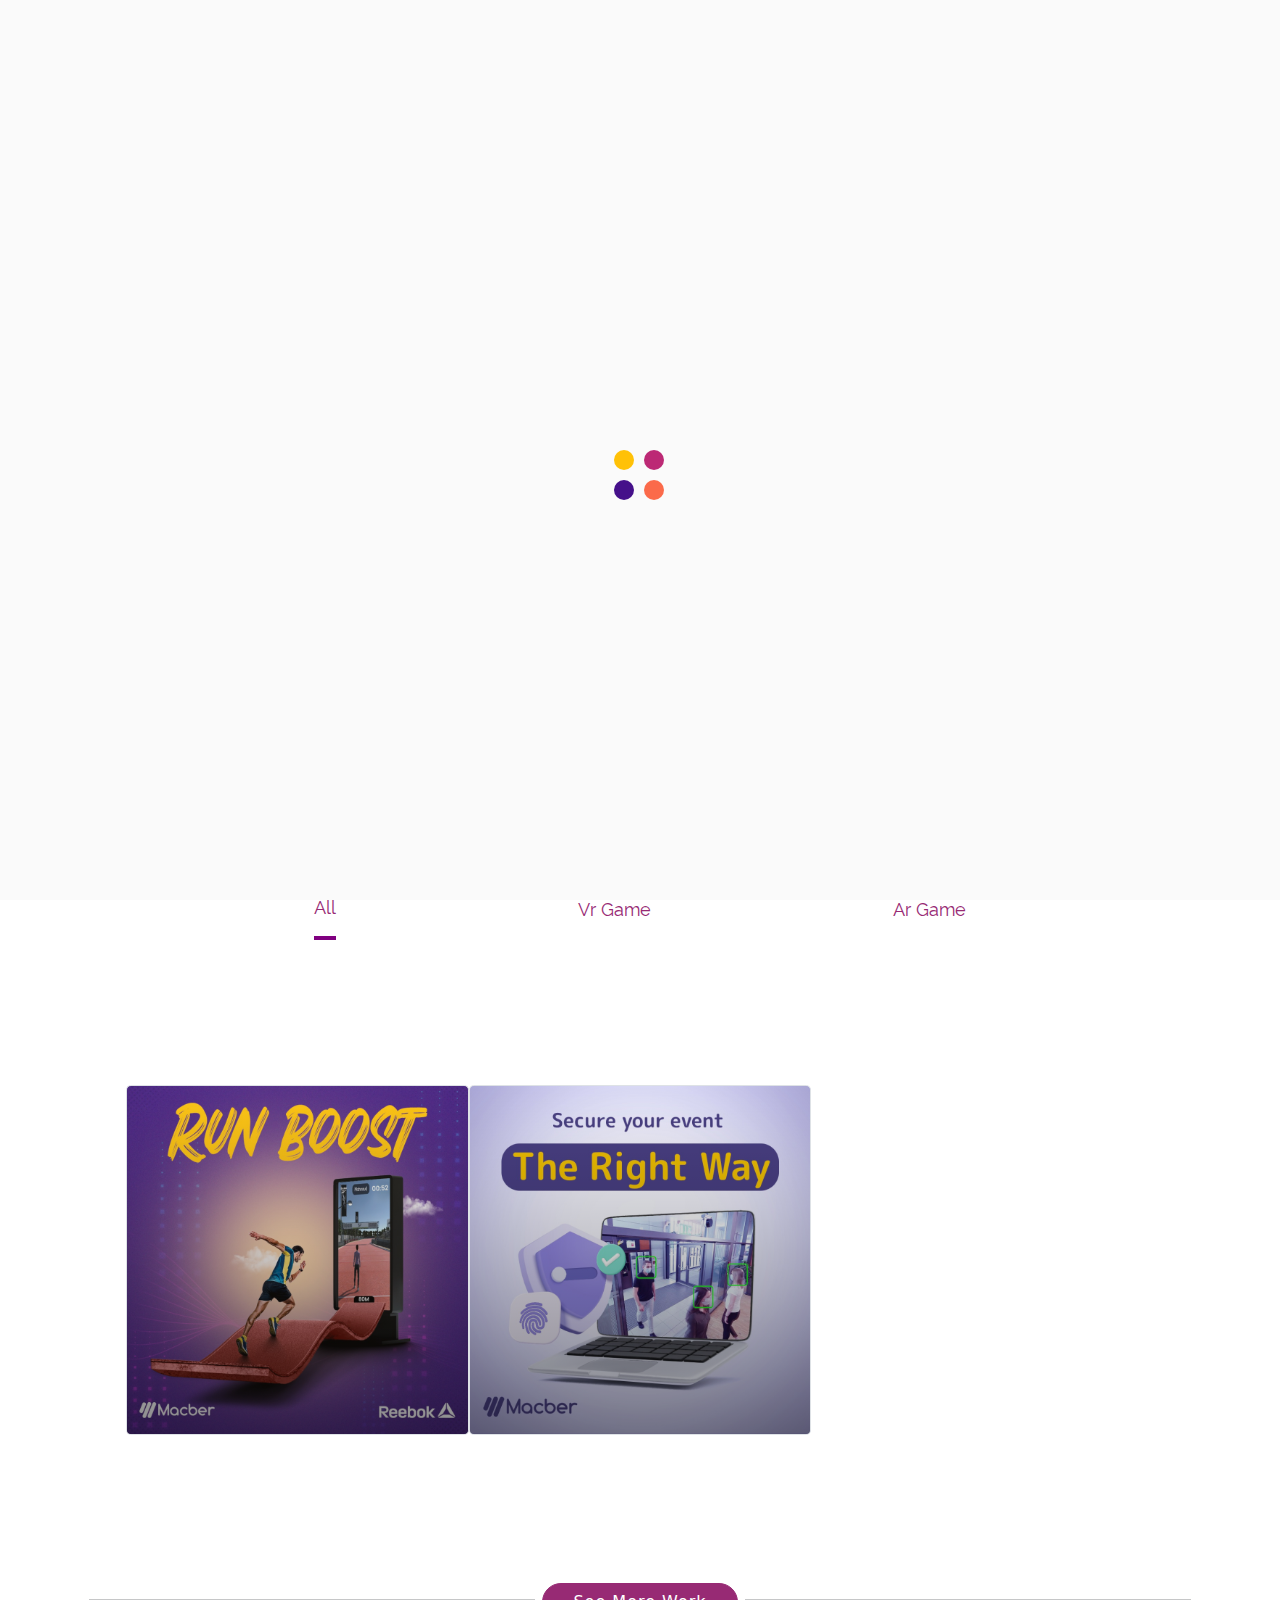
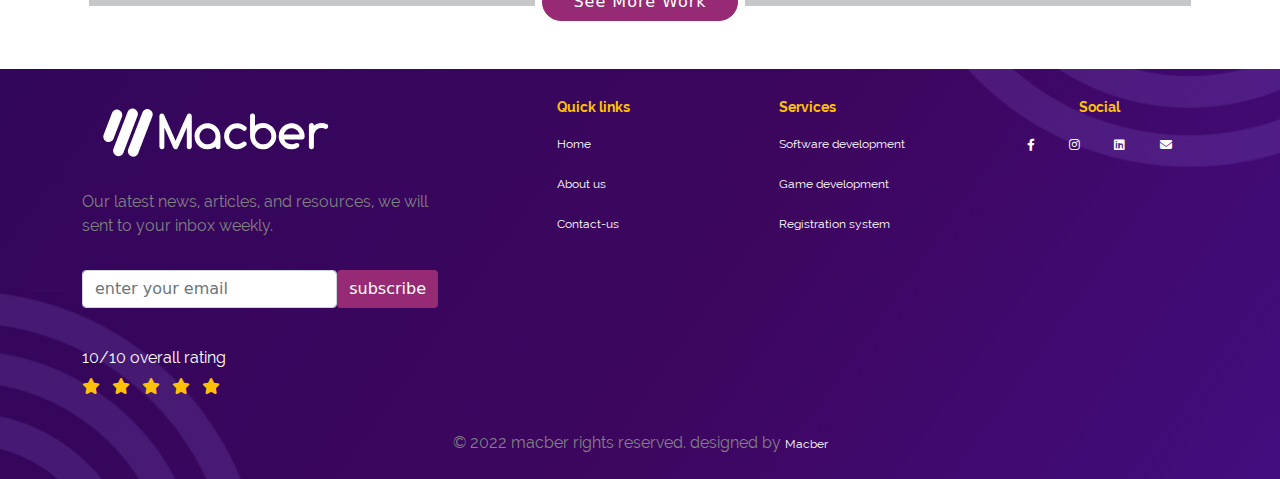
<file: game.development.html>
<!DOCTYPE html>
<html lang="en">

<head>
  <meta charset="UTF-8">
  <meta http-equiv="X-UA-Compatible" content="IE=edge">
  <meta name="viewport" content="width=device-width, initial-scale=1.0">
  <title>Game Dev</title>
  <link href="src/image/icons/favicon.svg" rel="icon" media="(prefers-color-scheme: light)" />
  <link href="src/image/icons/favicon.svg" rel="icon" media="(prefers-color-scheme: dark)" />
  <!-- ADD STYLESHEET -->
  <link rel="stylesheet" href="src/css/bootstrap.min.css">
  <link rel="stylesheet" href="src/css/common.css">
  <link rel="stylesheet" href="src/css/main.css">
  <link rel="stylesheet" href="src/css/headerFooter.css">
  <link rel="stylesheet" href="src/css/contact.css">

  <link rel="stylesheet" href="src/icons/fontawesome-free-6.1.1-web/css/all.css">
  <link rel="stylesheet" href="src/css/service.css">
  <link rel="stylesheet" href="https://cdnjs.cloudflare.com/ajax/libs/animate.css/4.1.1/animate.min.css" />
  <link rel="stylesheet" href="src/css/media-screen.css">


  <!-- END STYLESHEET -->
</head>

<body>
  <div class="page-wrapper"></div>
  <!-- Preloader -->
  <div id="loader-wrapper">
		<div id="loader">
		</div>
			
		<div class="loader-section section-left"></div>
		<div class="loader-section section-right"></div>
			
	</div>
  <!-- MAke btn to back to top of page  -->
  <button onclick="topFunction()" id="myBtn" title="Go to top"><i class="fa-solid fa-arrow-up"></i></button>

  <!-- Start section Header  -->
  <nav class="navbar navbar-expand-lg navbar-light sticky ">
    <div class="container-fluid">
      <a class="navbar-brand" href="index.html"><img src="src/image/logos/Macber logo.svg" class="w-100"
          alt="mavber-logo"></a>
      <button class="navbar-toggler" type="button" data-bs-toggle="collapse" data-bs-target="#navbarSupportedContent"
        aria-controls="navbarSupportedContent" aria-expanded="false" aria-label="Toggle navigation">
        <i class="fa-solid fa-bars"></i>
      </button>
      <div class="collapse navbar-collapse" id="navbarSupportedContent">
        <ul class=" navbar-nav ms-auto ">
          <li class="nav-item ">
            <a class="nav-link " href="index.html" target="_blank">Home</a>
          </li>
          <li class="nav-item ">
            <a class="nav-link " href="about.html">About</a>
          </li>
          <li class="nav-item  ">
            <a class="nav-link " href="softwaredevelopment.html">software development</a>
          </li>
          <li class="nav-item active ">
            <a class="nav-link " href="game.development.html">game development</a>
          </li>
          
        </ul>
      </div>
    </div>
  </nav>
  <!-- END section Header  -->
  <section class="software  " style="padding: 145px 0;">
    <div class="container">
      <div class="row">
        <div class="col-lg-8 col-sm-6 m-auto">
          <h3 class="head-banner h3-banner">Game  </h3>
          <h1 class="head-banner head-banner-h1"> Development 
           </h1>
          <p class=" text-banner text-muted">Appsinnovate’s games development team is the most experience dexpertise on mobile apps across all mobile platforms. with more than 10 years of experience in digital business and mobile  development field, appsinnovate can help you better engage your fans with mobile applications  for smartphones and tablets.
          </p>
        </div>
        <div class="col-lg-4 col-sm-6">
          <img src="src/image/vr game.png" alt="game" width="100%" >

        </div>
      </div>
    </div>
  </section>
  <!--Start section projects -->
  <section class="projects">
    <div class="container">
      <div class="row">
        <div class="col-md-12 text-center mt-3 mb-3">
            <h3 class="head-brief text-capitalize ">brief</h3>
            <p class="text-banner text-muted text-left">Game development is the perfect solution for your organization's growth. It's the most intelligent method to gain complete control over the day-to-day operations, micromanage and supervise the team's daily progress to improve the organization's performance for optimum revenue. 
            </p>
            
        </div>
        <div class="col-lg-12 ">
          <div class="nav-tablinks">
            <div class="d-lg-flex d-md-flex d-sm-block justify-content-evenly">
              <button  class="tablink" onclick="openPage('All', this, '' ,' 4px solid purple')"id="defaultOpen">All</button>
              <button  class="tablink" onclick="openPage('Vr', this, '' ,' 4px solid purple')">Vr Game</button>
              <button class="tablink" onclick="openPage('Ar', this, '' ,' 4px solid purple')">Ar Game</button>
             
            </div>
          </div>
        </div>
        
        <div class="col-lg-12  justify-content-around">
          <div id="All" class="tabcontent wow anima wow animate__fadeInLeft " data-wow-duration="5s">
            <div class="container">
              <div class="row g-0">
                <div class="col-lg-4 col-md-6 col-sm-12  ">
                  <div class="rounded-3 border d-block project-address overflow-hidden z-2 w-100"
                  style="background: url('src/image/run\ boost.png') no-repeat center center / cover">
                  <div class="project-content text-center p-4">
                      <span class="project-overlay"></span>
                      <div class="office-info">
                          
                          <h5 class="text-white project-name ">
                           Run Boost
                          </h5>
                      </div>
                  </div>
              </div>
    
                  
               
                </div>
                <div class="col-lg-4 col-md-6 col-sm-12  ">
                  <div class="rounded-3 border d-block project-address overflow-hidden z-2 w-100"
                  style="background: url('src/image/the\ right\ way.png') no-repeat center center / cover">
                  <div class="project-content text-center p-4">
                      <span class="project-overlay"></span>
                      <div class="office-info">
                          
                          <h5 class="text-white project-name w-50">
                           Right way
                          </h5>
                      </div>
                  </div>
              </div>
    
                  
               
                </div>
               
                </div>
               
            </div>
          </div>

          <div id="Vr" class="tabcontent wow anima wow animate__fadeInLeft " data-wow-duration="5s">
            <div class="container">
              <div class="row g-0">
                <div class="col-lg-4 col-md-6 col-sm-12  ">
                  <div class="rounded-3 border d-block project-address overflow-hidden z-2 w-100"
                  style="background: url('src/image/run\ boost.png') no-repeat center center / cover">
                  <div class="project-content text-center p-4">
                      <span class="project-overlay"></span>
                      <div class="office-info">
                          
                          <h5 class="text-white project-name ">
                           Run Boost
                          </h5>
                      </div>
                  </div>
              </div>
    
                  
               
                </div>
                <div class="col-lg-4 col-md-6 col-sm-12  ">
                  <div class="rounded-3 border d-block project-address overflow-hidden z-2 w-100"
                  style="background: url('src/image/the\ right\ way.png') no-repeat center center / cover">
                  <div class="project-content text-center p-4">
                      <span class="project-overlay"></span>
                      <div class="office-info">
                          
                          <h5 class="text-white project-name w-50">
                           Right way
                          </h5>
                      </div>
                  </div>
              </div>
    
                  
               
                </div>
               
                </div>
               
            </div>
          </div>

          <div id="Ar" class="tabcontent wow animate__fadeInLeft " data-wow-duration="5s">
            <div class="container">
              <div class="row g-0">
                <div class="col-lg-4 col-md-6 col-sm-12  ">
                  <div class="rounded-3 border d-block project-address overflow-hidden z-2 w-100"
                  style="background: url('src/image/run\ boost.png') no-repeat center center / cover">
                  <div class="project-content text-center p-4">
                      <span class="project-overlay"></span>
                      <div class="office-info">
                          
                          <h5 class="text-white project-name ">
                           Run Boost
                          </h5>
                      </div>
                  </div>
              </div>
    
                  
               
                </div>
                <div class="col-lg-4 col-md-6 col-sm-12  ">
                  <div class="rounded-3 border d-block project-address overflow-hidden z-2 w-100"
                  style="background: url('src/image/the\ right\ way.png') no-repeat center center / cover">
                  <div class="project-content text-center p-4">
                      <span class="project-overlay"></span>
                      <div class="office-info">
                          
                          <h5 class="text-white project-name w-50">
                           Right way
                          </h5>
                      </div>
                  </div>
              </div>
    
                  
               
                </div>
               
                </div>
               
            </div>
          </div>
          
        </div>
        <div class="col-lg-12 "> 
         
          <div class="d-flex justify-content-between py-5">
             <hr class="Spereator m-auto mt-3">
             <a href="#" class="text-capitalize btn btn-costume-two">See more work</a>
             <hr class="Spereator m-auto mt-3"></div>
        
         
        </div>
      </div>
  </section>
  <!--END section our Projects -->
  <!-- Start Footer Section -->
  <footer class=" footer-section   ">
    <!--footer top start-->
    <div class="footer-top  text-white ptb-30">
      <div class="container">
        <div class="row justify-content-between">
          <div class="col-md-9 col-lg-4 mb-md-4 mb-lg-0">
            <div class="footer-single-col">
              <div class="footer-single-col mb-4">
                <img src="src/image/logos/Macber logo (1).svg" alt="logo" class="img-fluid logo-white">
              </div>
              <p>Our latest news, articles, and resources, we will sent to
                your inbox weekly.</p>

              <form class="newsletter-form position-relative d-block d-lg-flex d-md-flex">
                <input type="text" class="input-newsletter form-control " placeholder="Enter your email" name="email"
                  required="" autocomplete="off">
                <input type="submit" value="Subscribe" data-wait="Please wait..."
                  class="btn subscribe ">
              </form>
              <div class="ratting-wrap mt-4">
                <h6 class="mb-0 text-white">10/10 Overall rating</h6>
                <ul class="list-unstyled rating-list list-inline mb-0">
                  <li class="list-inline-item"><i class="fas fa-star text-warning"></i></li>
                  <li class="list-inline-item"><i class="fas fa-star text-warning"></i></li>
                  <li class="list-inline-item"><i class="fas fa-star text-warning"></i></li>
                  <li class="list-inline-item"><i class="fas fa-star text-warning"></i></li>
                  <li class="list-inline-item"><i class="fas fa-star text-warning"></i></li>
                </ul>
              </div>
            </div>
          </div>
          <div class="col-md-12 col-lg-7 col-sm-12 mt-4 mt-md-0 mt-lg-0">
            <div class="row">

              <div class="col-md-4 col-lg-4 ">
                <div class="footer-single-col">
                  <h3 class="text-left">Quick Links</h3>
                  <ul class="list-unstyled footer-nav-list mb-lg-0 ">
                    <li><a href="index.html" class="text-decoration-none nav-link">Home</a></li>
                    <li><a href="about.html" class="text-decoration-none nav-link">About Us</a></li>
                    <li><a href="support.html" class="text-decoration-none nav-link">Contact-us</a>
                    </li>
                  </ul>
                </div>
              </div>

              <div class="col-md-4 col-lg-4 ">
                <div class="footer-single-col">
                  <h3 class="text-left">Services</h3>
                  <ul class="list-unstyled footer-nav-list mb-lg-0 ">
                    <li><a href="softwaredevelopment.html" class="text-decoration-none  nav-link">Software Development
                      </a></li>
                    <li><a href="game.development.html" class="text-decoration-none  nav-link">Game
                        Development </a>
                    </li>
                    <li><a href="underprocess.html" class="text-decoration-none  nav-link">registration
                        system</a></li>
                  </ul>
                </div>
              </div>
              <div class="col-md-4 col-lg-4  text-center">
                <div class="footer-single-col">
                  <h3 class="text-center">Social</h3>
                  <div class="footer-single-col text-start text-lg-end text-md-end">
                    <ul
                      class="list-unstyled list-inline footer-social-list mb-0 text-center d-flex justify-content-evenly">
                      <li class="list-inline-item">
                        <a href="https://www.facebook.com/Macberllc/" target="_blank"><i
                            class="fab fa-facebook-f"></i></a>
                      </li>
                      <li class="list-inline-item"><a
                          href="https://www.instagram.com/macberegypt/?igshid=ODBkMDk1MTU%3D"><i
                            class="fab fa-instagram"></i></a></li>
                      <li class="list-inline-item"><a href="https://www.linkedin.com/company/macbercompany/"><i
                            class="fa-brands fa-linkedin"></i></a>
                      </li>
                      <li class="list-inline-item"><a href="info@Macber.com" target="_blank">
                          <i class="fa-solid fa-envelope text-white "></i>
                        </a>
                      </li>
                    </ul>

                  </div>
                </div>
              </div>
            </div>
          </div>

        </div>
      </div>
    </div>
    <!--footer top end-->

    <!--footer bottom start-->
    <div class="footer-bottom   text-white py-4">
      <div class="container">
        <div class="row justify-content-between align-items-center">
          <div class="col-md-12 col-lg-12">
            <div class="copyright-text text-center">
              <p class="mb-lg-0 mb-md-0">© 2022 Macber Rights Reserved. Designed By <a href="#"
                  class="text-decoration-none text-white text-capitalize">Macber</a></p>
            </div>
          </div>
        </div>
      </div>
    </div>
    <!--footer bottom end-->
  </footer>
  <!-- End Footer Section -->
  <!-- ADD Script File -->
  <script src="src/js/jquery.slim.min.js"></script>
  <script src="src/js/bootstrap.bundle.min.js"></script>
  <script src="src/js/slider.js"></script>
  <script src="https://cdnjs.cloudflare.com/ajax/libs/wow/1.1.2/wow.min.js"
    integrity="sha512-Eak/29OTpb36LLo2r47IpVzPBLXnAMPAVypbSZiZ4Qkf8p/7S/XRG5xp7OKWPPYfJT6metI+IORkR5G8F900+g=="
    crossorigin="anonymous" referrerpolicy="no-referrer"></script>
  <script src="src/js/wow.js"></script>
  <script src="src/js/tab.js"></script>
  <script src="src/js/master.js"></script>
  <!-- END Script File -->
</div>
</body>

</html>
</file>
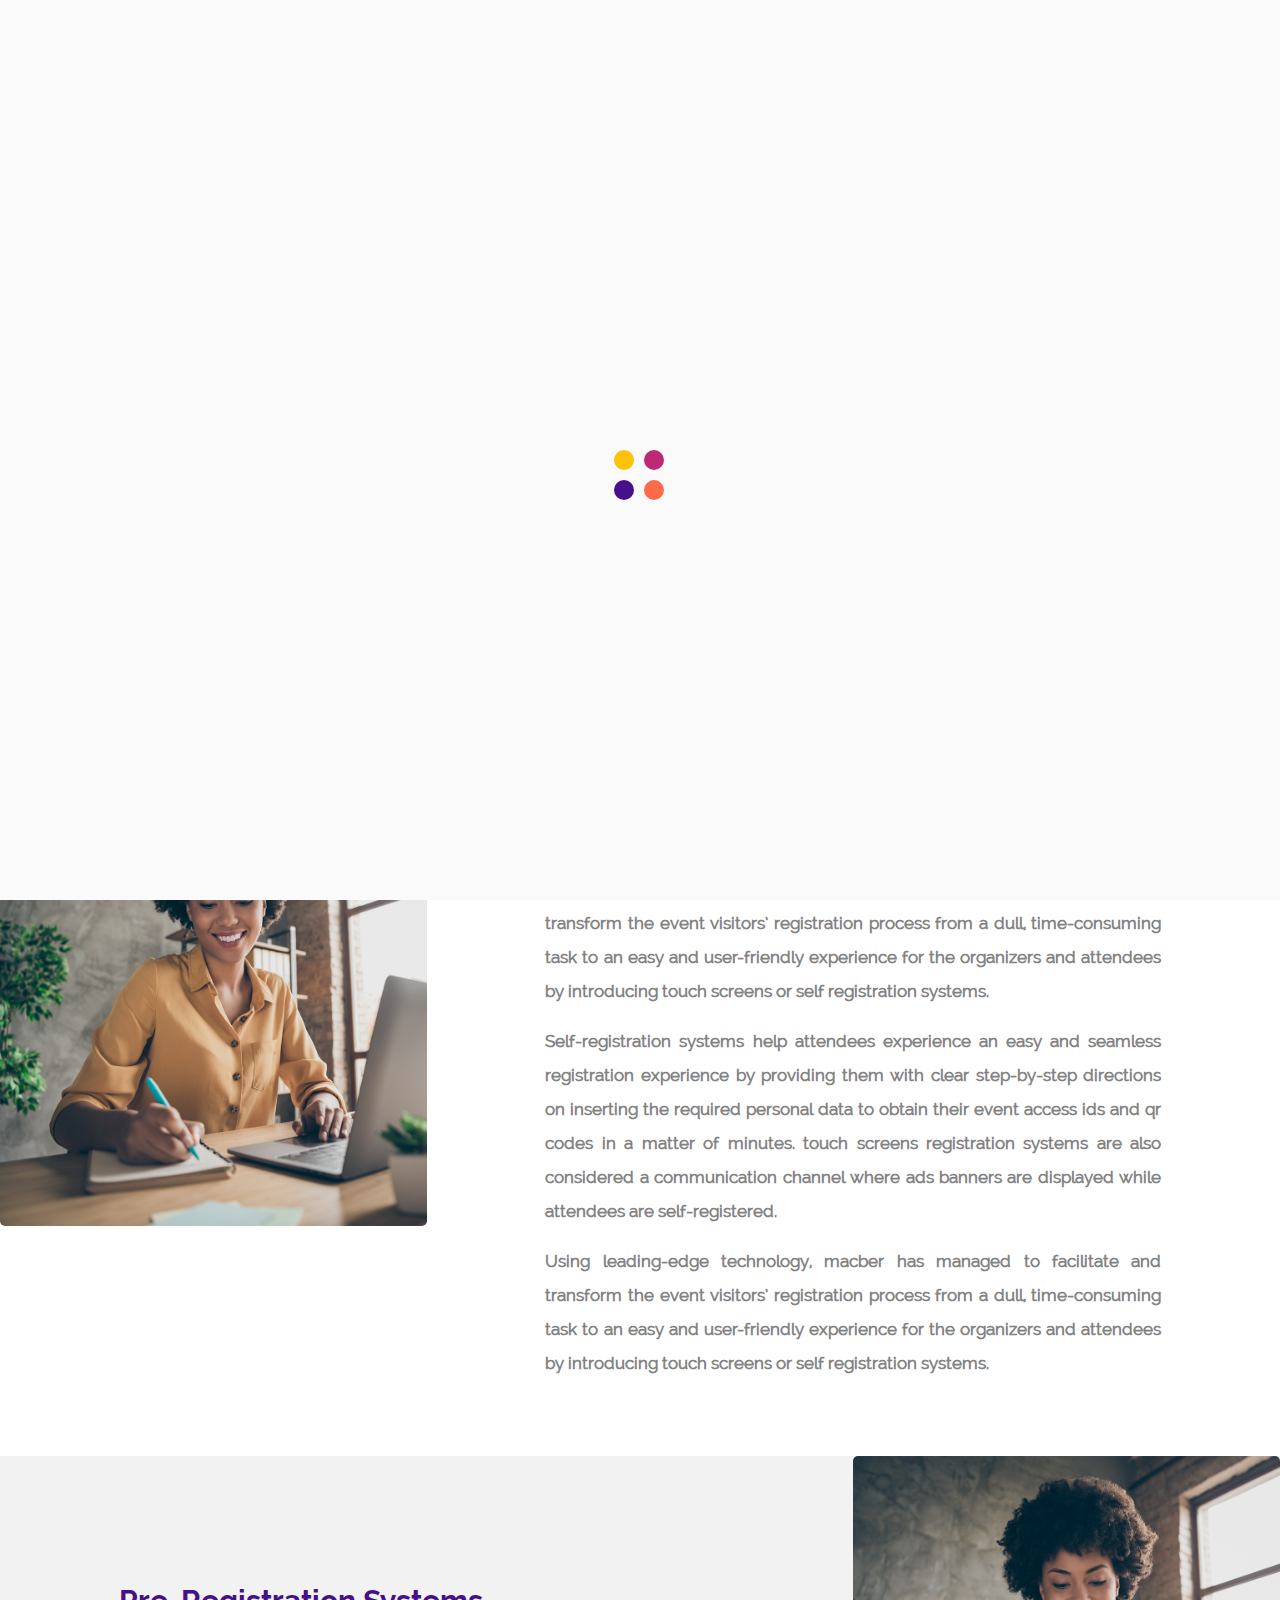
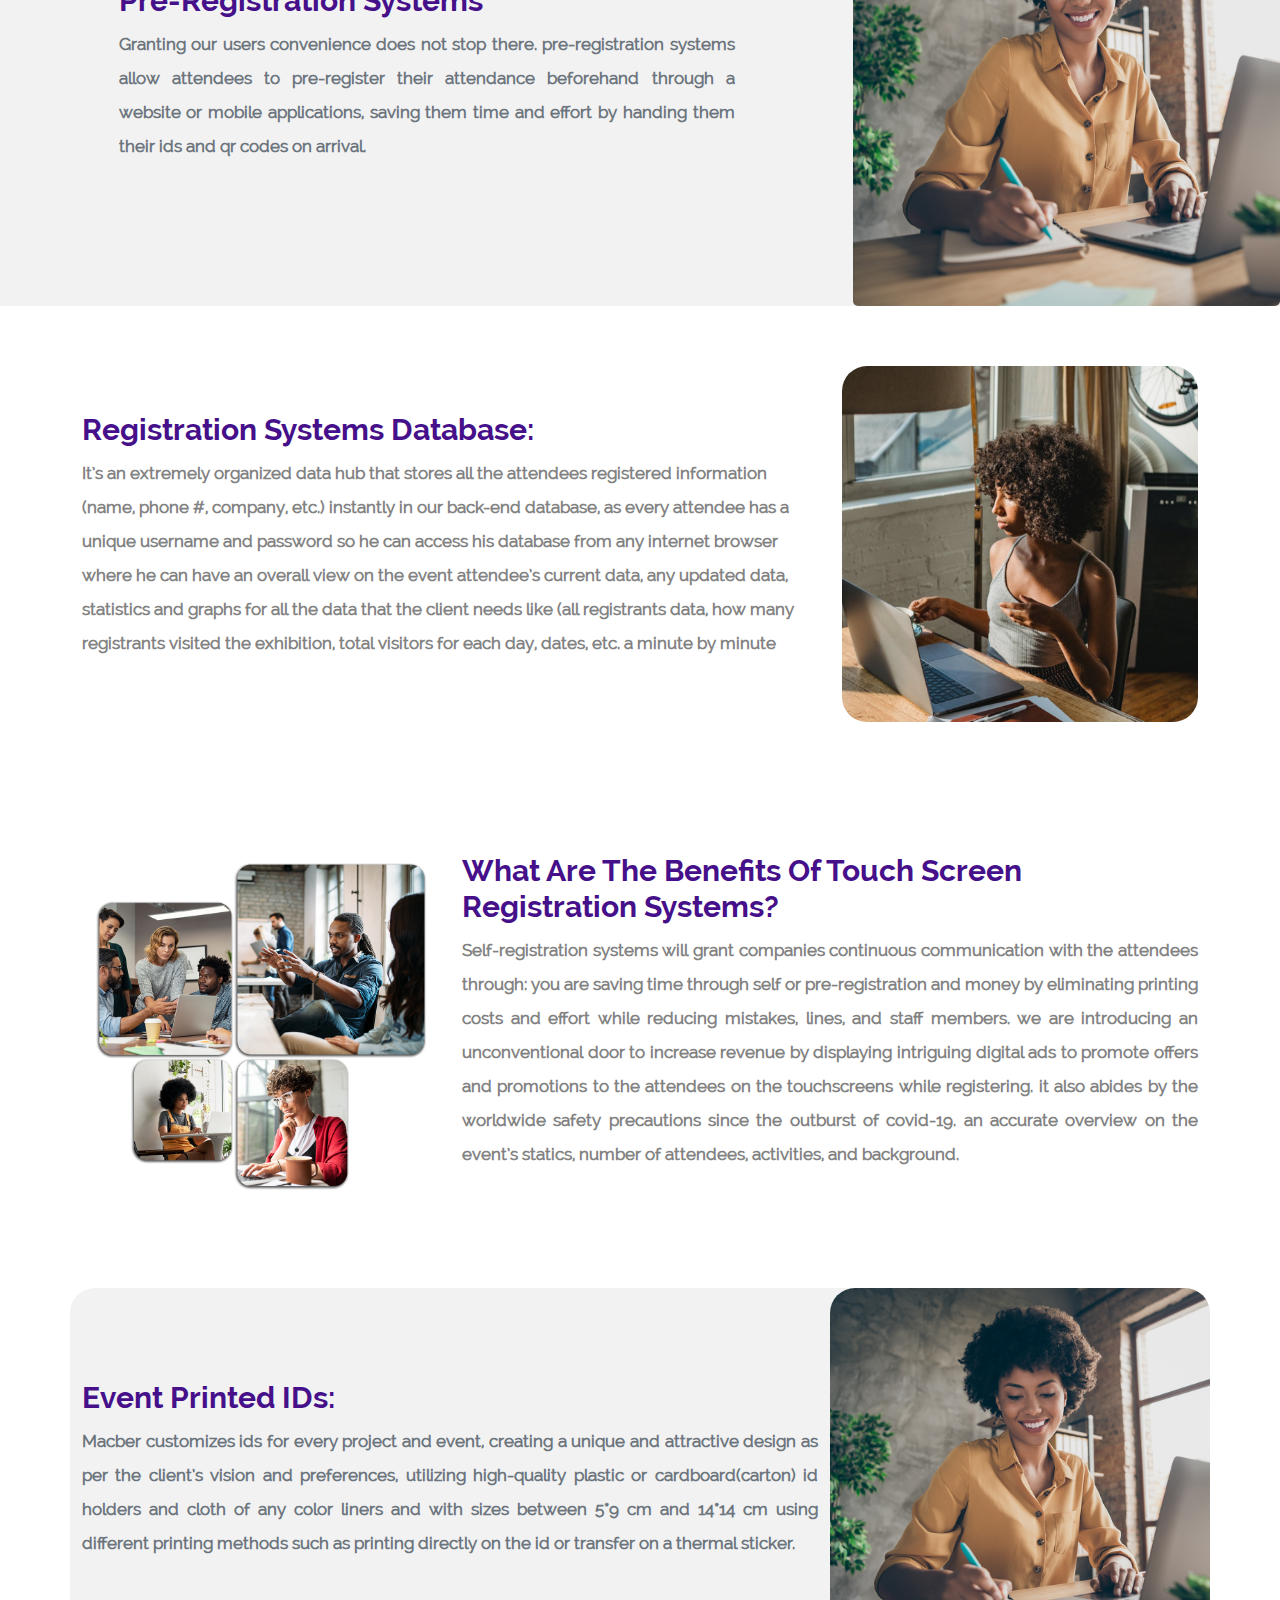
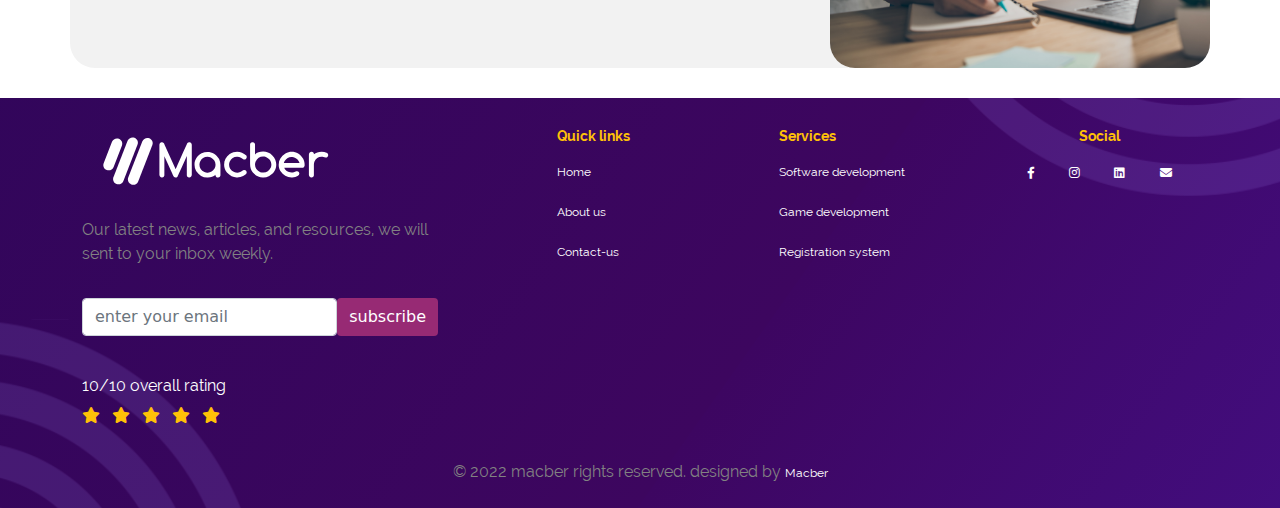
<file: registrationsystem.html>
<!DOCTYPE html>
<html lang="en">

<head>
  <meta charset="UTF-8">
  <meta http-equiv="X-UA-Compatible" content="IE=edge">
  <meta name="viewport" content="width=device-width, initial-scale=1.0">
  <title>Registration System</title>
  <link href="src/image/icons/favicon.svg" rel="icon" media="(prefers-color-scheme: light)" />
  <link href="src/image/icons/favicon.svg" rel="icon" media="(prefers-color-scheme: dark)" />
  <!-- ADD STYLESHEET -->
  <link rel="stylesheet" href="src/css/bootstrap.min.css">
  <link rel="stylesheet" href="src/css/common.css">
  <link rel="stylesheet" href="src/css/main.css">
  <link rel="stylesheet" href="src/css/headerFooter.css">
  <link rel="stylesheet" href="src/css/contact.css">

  <link rel="stylesheet" href="src/icons/fontawesome-free-6.1.1-web/css/all.css">
  <link rel="stylesheet" href="src/css/reg.css">
  <link rel="stylesheet" href="https://cdnjs.cloudflare.com/ajax/libs/animate.css/4.1.1/animate.min.css" />
  <link rel="stylesheet" href="src/css/media-screen.css">


  <!-- END STYLESHEET -->
</head>

<body>
  <div class="page-wrapper"></div>
  <!-- Preloader -->
  <div id="loader-wrapper">
		<div id="loader">
		</div>
			
		<div class="loader-section section-left"></div>
		<div class="loader-section section-right"></div>
			
	</div>
  <!-- MAke btn to back to top of page  -->
  <button onclick="topFunction()" id="myBtn" title="Go to top"><i class="fa-solid fa-arrow-up"></i></button>

  <!-- Start section Header  -->
  <nav class="navbar navbar-expand-lg navbar-light sticky ">
    <div class="container-fluid">
      <a class="navbar-brand" href="index.html"><img src="src/image/logos/Macber logo.svg" class="w-100"
          alt="mavber-logo"></a>
      <button class="navbar-toggler" type="button" data-bs-toggle="collapse" data-bs-target="#navbarSupportedContent"
        aria-controls="navbarSupportedContent" aria-expanded="false" aria-label="Toggle navigation">
        <i class="fa-solid fa-bars"></i>
      </button>
      <div class="collapse navbar-collapse" id="navbarSupportedContent">
        <ul class=" navbar-nav ms-auto ">
          <li class="nav-item ">
            <a class="nav-link " href="index.html" target="_blank">Home</a>
          </li>
          <li class="nav-item ">
            <a class="nav-link " href="about.html">About</a>
          </li>
          <li class="nav-item  ">
            <a class="nav-link " href="softwaredevelopment.html">software development</a>
          </li>
          <li class="nav-item active ">
            <a class="nav-link " href="registrationsystem.html">Registration System</a>
          </li>
        </ul>
      </div>
    </div>
  </nav>
  <!-- END section Header  -->
  <section class="software" style="padding: 145px 0;">
    <div class="container">
      <div class="row">
        <div class="col-lg-8 col-sm-6 m-auto">
          <h3 class="head-banner h3-banner">Registration  </h3>
          <h1 class="head-banner head-banner-h1"> system 
           </h1>
          <p class=" text-banner text-muted">Appsinnovate’s games development team is the most experience dexpertise on mobile apps across all mobile platforms.with more than 10 years of experience in digital business and mobile development field, appsinnovate can help you better engage your fans with mobile applications for smartphones and tablets.
          </p>
        </div>
        <div class="col-lg-4 col-sm-6">
          <img src="src/image/registration system.png" alt="game" width="100%" >
        </div>
      
      </div>
    </div>
  </section>
   <!--Start section self-registration -->
   <section class="projects  self-registration">
    <div class="container-fluid">
     <div class="row">
      <div class="col-lg-4 col-sm-12 p-0">
        <img src="src/image/main-8.png" alt="" class="w-100 ">
      </div>
      <div class="col-lg-6 col-sm-12 m-auto">
        <div class="head-reg text-center">
          <h2>
            Self-Registration Systems
          </h2>
        </div>
        <p class="text-secondary text-center">
          <p>Using leading-edge technology, Macber has managed to facilitate and transform the event visitors’ registration process from a dull, time-consuming task to an easy and user-friendly experience for the organizers and attendees by introducing Touch Screens or Self Registration Systems. </p>
        <p>Self-Registration Systems help attendees experience an easy and seamless registration experience by providing them with clear step-by-step directions on inserting the required personal data to obtain their event access IDs and QR codes in a matter of minutes. Touch Screens Registration Systems are also considered a communication channel where Ads banners are displayed while attendees are self-registered.</p>
        <p>Using leading-edge technology, Macber has managed to facilitate and transform the event visitors’ registration process from a dull, time-consuming task to an easy and user-friendly experience for the organizers and attendees by introducing Touch Screens or Self Registration Systems.  </p></p>
      </div>
   
     </div>
    </div>
  </section>
  <!--END section self-registration -->
  
  <!--Start section pre-registration -->
  <section class="projects  pre-registration">
    <div class="container-fluid">
     <div class="row">
    
      <div class="col-lg-6 col-sm-12 m-auto">
        <div class="head-reg text-left">
          <h2>
            Pre-registration Systems
          </h2>
        </div>
        <p class="text-secondary">Granting our users convenience does not stop there. Pre-registration systems allow attendees to pre-register their attendance beforehand through a website or mobile applications, saving them time and effort by handing them their IDs and QR codes on arrival.</p>
      </div>
      <div class="col-lg-4 col-sm-12 p-0">
        <img src="src/image/main-8.png" alt="" class="w-100 ">
      </div>
     </div>
    </div>
  </section>
  <!--END sectionpre-registration-->
  <!--Start section systems-database -->
  <section class="projects systems-database">
    <div class="container">
     <div class="row">
      <div class="col-lg-8 col-sm-12 m-auto">
        <div class="head-reg text-left">
          <h2>
            Registration Systems Database: 
          </h2>
        </div>
        <p>It’s an extremely organized data hub that stores all the attendees registered information (name, phone #, company, etc.) instantly in our back-end database, as every attendee has a unique username and password so he can access his database from any internet browser where he can have an overall view on the event attendee’s current data, any updated data, statistics and graphs for all the data that the client needs like (all registrants data, how many registrants visited the exhibition, total visitors for each day, dates, etc. a minute by minute</p>
      </div>
      <div class="col-lg-4 col-sm-12">
        <img src="src/image/main2.png" alt="" class="w-100 border-4">
      </div>
     </div>
    </div>
  </section>
  <!--END section systems-database-->
  <!--Start section benefits -->
<section class="projects benefits">
  <div class="container">
   <div class="row">
    <div class="col-lg-4 col-sm-12">
      <img src="src/image/Mani-1 (1).png" alt="" class="w-100 border-4">
    </div>
    <div class="col-lg-8 col-sm-12 m-auto">
      <div class="head-reg text-left">
        <h2>
          What are the benefits of Touch Screen Registration Systems? 
        </h2>
      </div>
      <p>Self-Registration Systems will grant companies continuous communication with the attendees through:
        You are saving time through self or pre-registration and money by eliminating printing costs and effort while reducing mistakes, lines, and staff members. 
        We are introducing an unconventional door to increase revenue by displaying intriguing digital ads to promote offers and promotions to the attendees on the touchscreens while registering.
        It also abides by the worldwide safety precautions since the outburst of COVID-19.
        An accurate overview on the event’s statics, number of attendees, activities, and background.</p>
    </div>
    
   </div>
  </div>
</section>
<!--END section benefits-->
<!--Start section benefits -->
<!--Start section pre-registration -->
<section class="projects  event">
  <div class="container">
   <div class="row">
    <div class="col-lg-8 col-sm-12 m-auto like">
      <div class="head-reg text-left">
        <h2>
          Event Printed IDs:
        </h2>
      </div>
      <p class="text-secondary">Macber customizes IDs for every project and event, creating a unique and attractive design as per the client’s vision and preferences, utilizing high-quality plastic or cardboard(carton) ID holders and cloth of any color liners and with sizes between 5*9 cm and 14*14 cm using different printing methods such as printing directly on the ID or transfer on a thermal sticker.</p>
    </div>
    <div class="col-lg-4 col-sm-12 p-0">
      <img src="src/image/main-8.png" alt="" class="w-100 border-4">
    </div>
   </div>
  </div>
</section>
<!--END sectionpre-registration-->
<!--END section benefits-->
  <!-- Start Footer Section -->
  <footer class=" footer-section">
    <!--footer top start-->
    <div class="footer-top  text-white ptb-30">
      <div class="container">
        <div class="row justify-content-between">
          <div class="col-md-9 col-lg-4 mb-md-4 mb-lg-0">
            <div class="footer-single-col">
              <div class="footer-single-col mb-4">
                <img src="src/image/logos/Macber logo (1).svg" alt="logo" class="img-fluid logo-white">
              </div>
              <p>Our latest news, articles, and resources, we will sent to
                your inbox weekly.</p>

              <form class="newsletter-form position-relative d-block d-lg-flex d-md-flex">
                <input type="text" class="input-newsletter form-control " placeholder="Enter your email" name="email"
                  required="" autocomplete="off">
                <input type="submit" value="Subscribe" data-wait="Please wait..."
                  class="btn subscribe ">
              </form>
              <div class="ratting-wrap mt-4">
                <h6 class="mb-0 text-white">10/10 Overall rating</h6>
                <ul class="list-unstyled rating-list list-inline mb-0">
                  <li class="list-inline-item"><i class="fas fa-star text-warning"></i></li>
                  <li class="list-inline-item"><i class="fas fa-star text-warning"></i></li>
                  <li class="list-inline-item"><i class="fas fa-star text-warning"></i></li>
                  <li class="list-inline-item"><i class="fas fa-star text-warning"></i></li>
                  <li class="list-inline-item"><i class="fas fa-star text-warning"></i></li>
                </ul>
              </div>
            </div>
          </div>
          <div class="col-md-12 col-lg-7 col-sm-12 mt-4 mt-md-0 mt-lg-0">
            <div class="row">

              <div class="col-md-4 col-lg-4 ">
                <div class="footer-single-col">
                  <h3 class="text-left">Quick Links</h3>
                  <ul class="list-unstyled footer-nav-list mb-lg-0 ">
                    <li><a href="index.html" class="text-decoration-none nav-link">Home</a></li>
                    <li><a href="about.html" class="text-decoration-none nav-link">About Us</a></li>
                    <li><a href="support.html" class="text-decoration-none nav-link">Contact-us</a>
                    </li>
                  </ul>
                </div>
              </div>

              <div class="col-md-4 col-lg-4 ">
                <div class="footer-single-col">
                  <h3 class="text-left">Services</h3>
                  <ul class="list-unstyled footer-nav-list mb-lg-0 ">
                    <li><a href="softwaredevelopment.html" class="text-decoration-none  nav-link">Software Development
                      </a></li>
                    <li><a href="game.development.html" class="text-decoration-none  nav-link">Game
                        Development </a>
                    </li>
                    <li><a href="underprocess.html" class="text-decoration-none  nav-link">registration
                        system</a></li>
                  </ul>
                </div>
              </div>
              <div class="col-md-4 col-lg-4  text-center">
                <div class="footer-single-col">
                  <h3 class="text-center">Social</h3>
                  <div class="footer-single-col text-start text-lg-end text-md-end">
                    <ul
                      class="list-unstyled list-inline footer-social-list mb-0 text-center d-flex justify-content-evenly">
                      <li class="list-inline-item">
                        <a href="https://www.facebook.com/Macberllc/" target="_blank"><i
                            class="fab fa-facebook-f"></i></a>
                      </li>
                      <li class="list-inline-item"><a
                          href="https://www.instagram.com/macberegypt/?igshid=ODBkMDk1MTU%3D"><i
                            class="fab fa-instagram"></i></a></li>
                      <li class="list-inline-item"><a href="https://www.linkedin.com/company/macbercompany/"><i
                            class="fa-brands fa-linkedin"></i></a>
                      </li>
                      <li class="list-inline-item"><a href="info@Macber.com" target="_blank">
                          <i class="fa-solid fa-envelope text-white "></i>
                        </a>
                      </li>
                    </ul>

                  </div>
                </div>
              </div>
            </div>
          </div>

        </div>
      </div>
    </div>
    <!--footer top end-->

    <!--footer bottom start-->
    <div class="footer-bottom   text-white py-4">
      <div class="container">
        <div class="row justify-content-between align-items-center">
          <div class="col-md-12 col-lg-12">
            <div class="copyright-text text-center">
              <p class="mb-lg-0 mb-md-0">© 2022 Macber Rights Reserved. Designed By <a href="#"
                  class="text-decoration-none text-white text-capitalize">Macber</a></p>
            </div>
          </div>
        </div>
      </div>
    </div>
    <!--footer bottom end-->
  </footer>
  <!-- End Footer Section -->
  <!-- ADD Script File -->
  <script src="src/js/jquery.slim.min.js"></script>
  <script src="src/js/bootstrap.bundle.min.js"></script>
  <script src="src/js/slider.js"></script>
  <script src="https://cdnjs.cloudflare.com/ajax/libs/wow/1.1.2/wow.min.js"
    integrity="sha512-Eak/29OTpb36LLo2r47IpVzPBLXnAMPAVypbSZiZ4Qkf8p/7S/XRG5xp7OKWPPYfJT6metI+IORkR5G8F900+g=="
    crossorigin="anonymous" referrerpolicy="no-referrer"></script>
  <script src="src/js/wow.js"></script>
  <script src="src/js/tab.js"></script>
  <script src="src/js/master.js"></script>
  <!-- END Script File -->
</div>
</body>

</html>
</file>
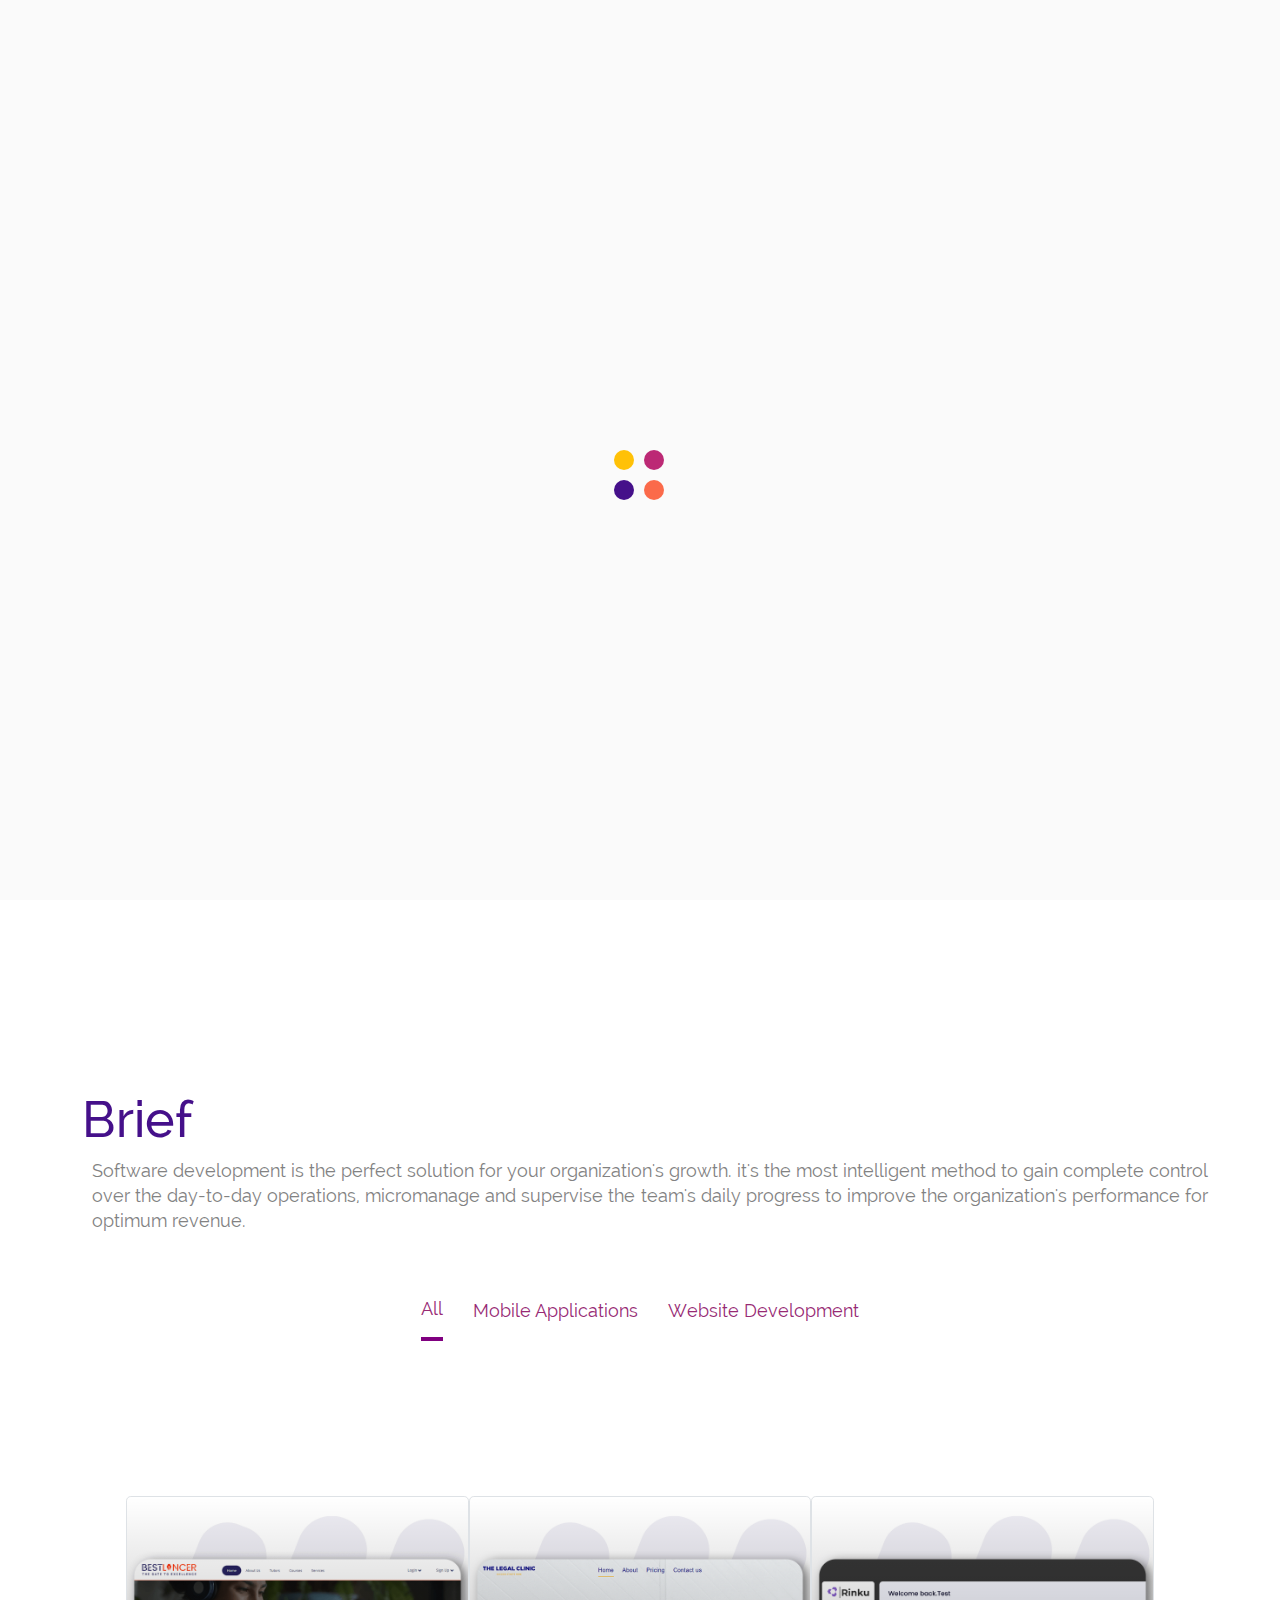
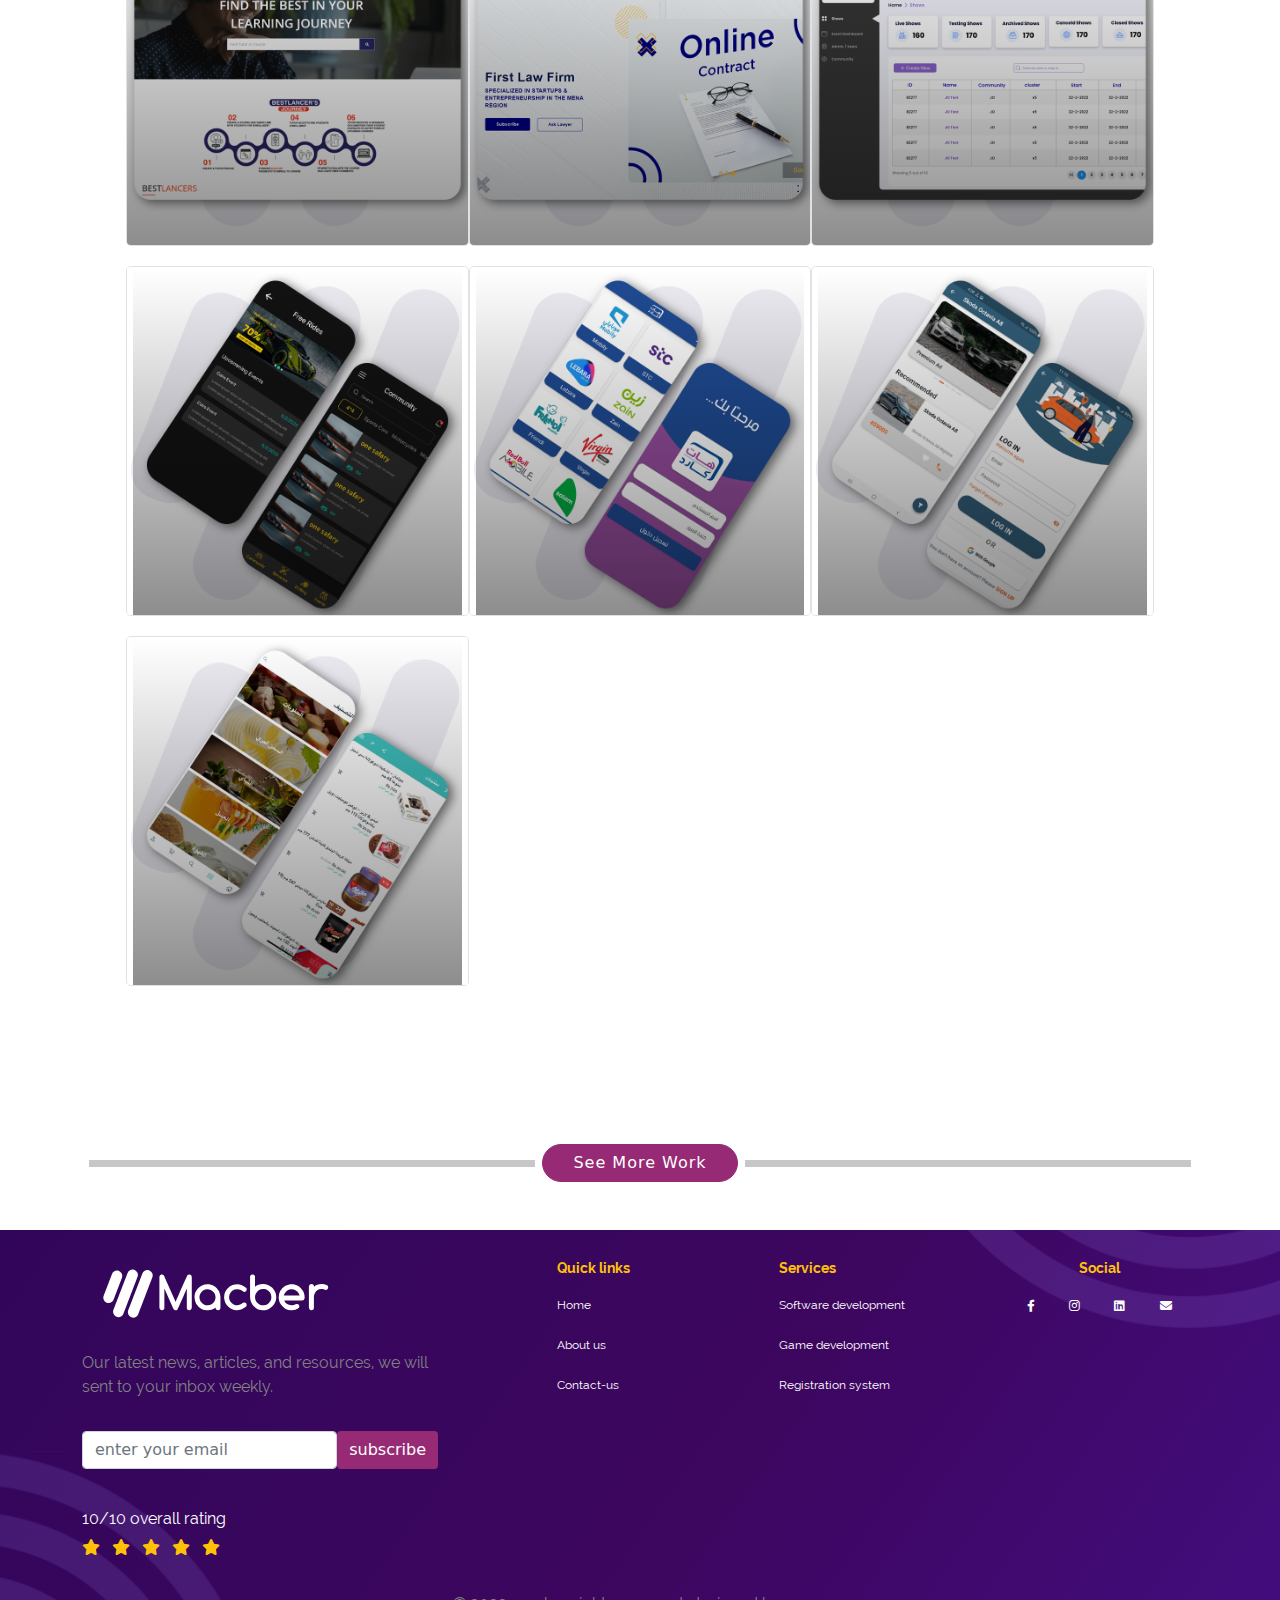
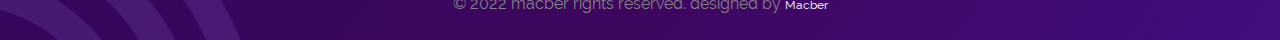
<file: softwaredevelopment.html>
<!DOCTYPE html>
<html lang="en">

<head>
  <meta charset="UTF-8">
  <meta http-equiv="X-UA-Compatible" content="IE=edge">
  <meta name="viewport" content="width=device-width, initial-scale=1.0">
  <title>Software Dev</title>
  <link href="src/image/icons/favicon.svg" rel="icon" media="(prefers-color-scheme: light)" />
  <link href="src/image/icons/favicon.svg" rel="icon" media="(prefers-color-scheme: dark)" />
  <!-- ADD STYLESHEET -->
  <link rel="stylesheet" href="src/css/bootstrap.min.css">
  <link rel="stylesheet" href="src/css/common.css">
  <link rel="stylesheet" href="src/css/main.css">
  <link rel="stylesheet" href="src/css/headerFooter.css">
  <link rel="stylesheet" href="src/css/contact.css">
  <link rel="stylesheet" href="src/icons/fontawesome-free-6.1.1-web/css/all.css">
  <link rel="stylesheet" href="src/css/service.css">
  <link rel="stylesheet" href="https://cdnjs.cloudflare.com/ajax/libs/animate.css/4.1.1/animate.min.css" />
  <link rel="stylesheet" href="src/css/media-screen.css">
  <!-- END STYLESHEET -->
</head>

<body>
  <div class="page-wrapper"></div>
  <!-- Preloader -->
  <div id="loader-wrapper">
    <div id="loader">
    </div>

    <div class="loader-section section-left"></div>
    <div class="loader-section section-right"></div>

  </div>
  <!-- MAke btn to back to top of page  -->
  <button onclick="topFunction()" id="myBtn" title="Go to top"><i class="fa-solid fa-arrow-up"></i></button>

  <!-- Start section Header  -->
  <nav class="navbar navbar-expand-lg navbar-light  ">
    <div class="container-fluid">
      <div class="d-flex" >
        <a class="navbar-brand" href="index.html"><img src="src/image/logos/Macber logo.svg" class="w-75"
          alt="mavber-logo"></a>
  <button class="navbar-toggler" type="button" data-bs-toggle="collapse"
      data-bs-target="#navbarSupportedContent" aria-controls="navbarSupportedContent" aria-expanded="false"
      aria-label="Toggle navigation">
      <i class="fa-solid fa-bars home-btn"></i>
  </button>
      </div>
    
      <div class="collapse navbar-collapse" id="navbarSupportedContent">
        <ul class=" navbar-nav ms-auto ">
          <li class="nav-item ">
            <a class="nav-link text-uppercase" href="index.html">Home <span class="sr-only">(current)</span></a>
          </li>
          <li class="nav-item">
            <a class="nav-link text-uppercase " href="about.html">About</a>
          </li>
       
          <li class="nav-item active">
            <a class="nav-link  nav-target text-uppercase" href="softwaredevelopment.html">Software Development</a>
          </li>
          <li class="nav-item">
            <a class="nav-link  nav-target text-uppercase" href="registrationsystem.html">Registration
              System</a>
          </li>
          <!-- <li class="nav-item">
            <a class="nav-link  nav-target text-uppercase" href="game.html">game Development</a>
          </li> -->

        </ul>


      </div>
    </div>
  </nav>
  <!-- END section Header  -->
  <section class="software  " style="padding: 145px 0;">
    <div class="container">
      <div class="row">
        <div class="col-lg-6 col-sm-6 m-auto">
          <h3 class="head-banner h3-banner">Software </h3>
          <h1 class="head-banner head-banner-h1"> Development
          </h1>
          <p class=" text-banner text-muted">Macber masters the art of software development. Thanks to our dedicated
            team's effort who utilize their years of experience in conveying, designing, coding, programming, testing,
            and optimizing various and highly innovative software programs to help you better achieve your
            business goals.
          </p>
        </div>
        <div class="col-lg-6 col-sm-6" >
          <img src="src/image/softdev.png" alt="game" width="100%">
        </div>
      </div>
    </div>
  </section>
  <!--Start section projects -->
  <section class="projects">
    <div class="container">
      <div class="row">
        <div class="col-md-12 text-center mt-3 mb-3">
          <h3 class="head-brief text-capitalize ">brief</h3>
          <p class="text-banner text-muted text-left">Software development is the perfect solution for your
            organization's growth. It's the most intelligent method to gain complete control over the day-to-day
            operations, micromanage and supervise the team's daily progress to improve the organization's performance
            for optimum revenue. 
          </p>

        </div>
        <div class="col-lg-12 ">
          <div class="nav-tablinks">
            <div class="d-lg-flex d-md-flex d-sm-block justify-content-center">
              <button class="tablink" onclick="openPage('All', this, '' ,' 4px solid purple')"
                id="defaultOpen">All</button>
              <button class="tablink" onclick="openPage('Mobile', this, '' ,' 4px solid purple')">Mobile
                Applications</button>
              <button class="tablink" onclick="openPage('Website', this, '' ,' 4px solid purple')">Website
                Development</button>

            </div>
          </div>
        </div>

        <div class="col-lg-12  justify-content-around">
          <div id="All" class="tabcontent wow anima wow animate__fadeInLeft " data-wow-duration="5s">
            <div class="container">
              <div class="row g-0">
                <div class="col-lg-4 col-md-6 col-sm-12 project-margen  ">
                  <div class="rounded-3 border d-block project-address overflow-hidden z-2 w-100"
                    style="background: url('src/image/Best-lancer.png') no-repeat center center / cover">
                    <div class="project-content text-center p-4">
                      <span class="project-overlay"></span>
                      <div class="office-info">

                        <h5 class="text-white project-name w-100 ">
                          Best Lancer
                        </h5>
                      </div>
                    </div>
                  </div>



                </div>
                <div class="col-lg-4 col-md-6 col-sm-12  project-margen   ">
                  <div class="rounded-3 border d-block project-address overflow-hidden z-2 w-100"
                    style="background: url('src/image/Legal.png') no-repeat center center / cover">
                    <div class="project-content text-center p-4">
                      <span class="project-overlay"></span>
                      <div class="office-info">

                        <h5 class="text-white project-name w-100">
                          Legal Clinic
                        </h5>
                      </div>
                    </div>
                  </div>



                </div>
                <div class="col-lg-4 col-md-6 col-sm-12  project-margen  ">
                  <div class="rounded-3 border d-block project-address overflow-hidden z-2 w-100"
                    style="background: url('src/image/Renku.png') no-repeat center center / cover">
                    <div class="project-content text-center p-4">
                      <span class="project-overlay"></span>
                      <div class="office-info">

                        <h5 class="text-white project-name w-100 ">
                          Renku
                        </h5>
                      </div>
                    </div>
                  </div>

                </div>
                <!-- Start Apps -->
                <div class="col-lg-4 col-md-6 col-sm-12  project-margen  ">
                  <div class="rounded-3 border d-block project-address overflow-hidden z-2 w-100">
                    <button type="button" class="" data-bs-toggle="modal" data-bs-target="#riders"
                      style="border: 0;
                    width: -webkit-fill-available; background: url('src/image/app1.png') no-repeat center center / cover">
                      <div class="project-content text-center p-4">
                        <span class="project-overlay"></span>
                        <div class="office-info">

                          <h5 class="text-white project-name w-100 text-center">
                            Riders
                          </h5>
                        </div>
                      </div>
                    </button>
                  </div>
                  <!-- Modal -->
                  <div class="modal fade" id="riders" tabindex="-1" aria-labelledby="exampleModalLabel"
                    aria-hidden="true">
                    <div class="modal-dialog">
                      <div class="modal-content">
                        <div class="modal-header ">
                          <h5 class="modal-title" id="exampleModalLabel"></h5>
                          <button type="button" class="btn-close" data-bs-dismiss="modal" aria-label="Close"></button>
                        </div>
                        <div class="modal-body p-0">
                          <img src="src/image/onepros.png" style="width: 100%;">
                        </div>
                        <div class="modal-footer d-none">
                          <button type="button" class="btn btn-secondary" data-bs-dismiss="modal">Close</button>
                          <button type="button" class="btn btn-primary">Save changes</button>
                        </div>
                      </div>
                    </div>
                  </div>


                </div>
                <div class="col-lg-4 col-md-6 col-sm-12  project-margen  ">
                  <div class="rounded-3 border d-block project-address overflow-hidden z-2 w-100">
                    <button type="button" class="" data-bs-toggle="modal" data-bs-target="#hatCard"
                      style="border: 0;
                    width: -webkit-fill-available; background: url('src/image/Hatapp.png') no-repeat center center / cover">
                      <div class="project-content text-center p-4">
                        <span class="project-overlay"></span>
                        <div class="office-info">

                          <h5 class="text-white project-name w-100 text-center">
                            Hatt Card
                          </h5>
                        </div>
                      </div>
                    </button>
                  </div>


                  <!-- Modal -->
                  <div class="modal fade" id="hatCard" tabindex="-1" aria-labelledby="exampleModalLabel"
                    aria-hidden="true">
                    <div class="modal-dialog">
                      <div class="modal-content">
                        <div class="modal-header ">
                          <h5 class="modal-title" id="exampleModalLabel"></h5>
                          <button type="button" class="btn-close" data-bs-dismiss="modal" aria-label="Close"></button>
                        </div>
                        <div class="modal-body p-0">
                          <img src="src/image/2.png" style="width: 100%;">
                        </div>
                        <div class="modal-footer d-none">
                          <button type="button" class="btn btn-secondary" data-bs-dismiss="modal">Close</button>
                          <button type="button" class="btn btn-primary">Save changes</button>
                        </div>
                      </div>
                    </div>
                  </div>


                </div>
          

                <div class="col-lg-4 col-md-6 col-sm-12  project-margen  ">
                  <div class="rounded-3 border d-block project-address overflow-hidden z-2 w-100">
                    <button type="button" class="" data-bs-toggle="modal" data-bs-target="#hop"
                      style="border: 0;
                    width: -webkit-fill-available; background: url('src/image/app3.png') no-repeat center center / cover">
                      <div class="project-content text-center p-4">
                        <span class="project-overlay"></span>
                        <div class="office-info">

                          <h5 class="text-white project-name w-100 text-center">
                            Hop
                          </h5>
                        </div>
                      </div>
                    </button>
                  </div>


                  <!-- Modal -->
                  <div class="modal fade" id="hop" tabindex="-1" aria-labelledby="exampleModalLabel" aria-hidden="true">
                    <div class="modal-dialog">
                      <div class="modal-content">
                        <div class="modal-header ">
                          <h5 class="modal-title" id="exampleModalLabel"></h5>
                          <button type="button" class="btn-close" data-bs-dismiss="modal" aria-label="Close"></button>
                        </div>
                        <div class="modal-body p-0">
                          <img src="src/image/hop.png" style="width: 100%;">
                        </div>
                        <div class="modal-footer d-none">
                          <button type="button" class="btn btn-secondary" data-bs-dismiss="modal">Close</button>
                          <button type="button" class="btn btn-primary">Save changes</button>
                        </div>
                      </div>
                    </div>
                  </div>
<!-- end -->

                </div>

                <div class="col-lg-4 col-md-6 col-sm-12  project-margen ">
                  <div class="rounded-3 border d-block project-address overflow-hidden z-2 w-100">
                    <button type="button" class="" data-bs-toggle="modal" data-bs-target="#royal"
                      style="border: 0;
                    width: -webkit-fill-available; background: url('src/image/Royal.png') no-repeat center center / cover">
                      <div class="project-content text-center p-4">
                        <span class="project-overlay"></span>
                        <div class="office-info">

                          <h5 class="text-white project-name w-100 text-center">
                            ROYAl
                          </h5>
                        </div>
                      </div>
                    </button>
                  </div>


                  <!-- Modal -->
                  <div class="modal fade" id="royal" tabindex="-1" aria-labelledby="exampleModalLabel" aria-hidden="true">
                    <div class="modal-dialog">
                      <div class="modal-content">
                        <div class="modal-header">
                          <h5 class="modal-title" id="exampleModalLabel">Close</h5>
                          <button type="button" class="btn-close" data-bs-dismiss="modal" aria-label="Close"></button>
                        </div>
                        <div class="modal-body p-0">
                          <img src="src/image/royaltext.png" style="width: 100%;">
                        </div>
                        <div class="modal-footer d-none">
                          <button type="button" class="btn btn-secondary" data-bs-dismiss="modal">Close</button>
                          <button type="button" class="btn btn-primary">Save changes</button>
                        </div>
                      </div>
                    </div>
                  </div>
<!-- end -->

                </div>
  <!-- END Apps -->
              </div>

            </div>
          </div>

          <div id="Mobile" class="tabcontent wow anima wow animate__fadeInLeft " data-wow-duration="5s">
            <div class="container">
              <div class="row g-0">
                 <!-- Start Apps -->
                 <div class="col-lg-4 col-md-6 col-sm-12 ">
                  <div class="rounded-3 border d-block project-address overflow-hidden z-2 w-100">
                    <button type="button" class="" data-bs-toggle="modal" data-bs-target="#ridersApp"
                      style="border: 0;
                    width: -webkit-fill-available; background: url('src/image/app1.png') no-repeat center center / cover">
                      <div class="project-content text-center p-4">
                        <span class="project-overlay"></span>
                        <div class="office-info">

                          <h5 class="text-white project-name w-100 text-center">
                            Riders
                          </h5>
                        </div>
                      </div>
                    </button>
                  </div>
                  <!-- Modal -->
                  <div class="modal fade" id="ridersApp" tabindex="-1" aria-labelledby="exampleModalLabel"
                    aria-hidden="true">
                    <div class="modal-dialog">
                      <div class="modal-content">
                        <div class="modal-header ">
                          <h5 class="modal-title" id="exampleModalLabel"></h5>
                          <button type="button" class="btn-close" data-bs-dismiss="modal" aria-label="Close"></button>
                        </div>
                        <div class="modal-body p-0">
                          <img src="src/image/onepros.png" style="width: 100%;">
                        </div>
                        <div class="modal-footer d-none">
                          <button type="button" class="btn btn-secondary" data-bs-dismiss="modal">Close</button>
                          <button type="button" class="btn btn-primary">Save changes</button>
                        </div>
                      </div>
                    </div>
                  </div>


                </div>
                <div class="col-lg-4 col-md-6 col-sm-12 ">
                  <div class="rounded-3 border d-block project-address overflow-hidden z-2 w-100">
                    <button type="button" class="" data-bs-toggle="modal" data-bs-target="#hatCardApp"
                      style="border: 0;
                    width: -webkit-fill-available; background: url('src/image/Hatapp.png') no-repeat center center / cover">
                      <div class="project-content text-center p-4">
                        <span class="project-overlay"></span>
                        <div class="office-info">

                          <h5 class="text-white project-name w-100 text-center">
                            Hatt Card
                          </h5>
                        </div>
                      </div>
                    </button>
                  </div>


                  <!-- Modal -->
                  <div class="modal fade" id="hatCardApp" tabindex="-1" aria-labelledby="exampleModalLabel"
                    aria-hidden="true">
                    <div class="modal-dialog">
                      <div class="modal-content">
                        <div class="modal-header ">
                          <h5 class="modal-title" id="exampleModalLabel"></h5>
                          <button type="button" class="btn-close" data-bs-dismiss="modal" aria-label="Close"></button>
                        </div>
                        <div class="modal-body p-0">
                          <img src="src/image/2.png" style="width: 100%;">
                        </div>
                        <div class="modal-footer d-none">
                          <button type="button" class="btn btn-secondary" data-bs-dismiss="modal">Close</button>
                          <button type="button" class="btn btn-primary">Save changes</button>
                        </div>
                      </div>
                    </div>
                  </div>


                </div>
               

                <div class="col-lg-4 col-md-6 col-sm-12 ">
                  <div class="rounded-3 border d-block project-address overflow-hidden z-2 w-100">
                    <button type="button" class="" data-bs-toggle="modal" data-bs-target="#hopApp"
                      style="border: 0;
                    width: -webkit-fill-available; background: url('src/image/app3.png') no-repeat center center / cover">
                      <div class="project-content text-center p-4">
                        <span class="project-overlay"></span>
                        <div class="office-info">

                          <h5 class="text-white project-name w-100 text-center">
                            Hop
                          </h5>
                        </div>
                      </div>
                    </button>
                  </div>


                  <!-- Modal -->
                  <div class="modal fade" id="hopApp" tabindex="-1" aria-labelledby="exampleModalLabel" aria-hidden="true">
                    <div class="modal-dialog">
                      <div class="modal-content">
                        <div class="modal-header ">
                          <h5 class="modal-title" id="exampleModalLabel"></h5>
                          <button type="button" class="btn-close" data-bs-dismiss="modal" aria-label="Close"></button>
                        </div>
                        <div class="modal-body p-0">
                          <img src="src/image/hop.png" style="width: 100%;">
                        </div>
                        <div class="modal-footer d-none">
                          <button type="button" class="btn btn-secondary" data-bs-dismiss="modal">Close</button>
                          <button type="button" class="btn btn-primary">Save changes</button>
                        </div>
                      </div>
                    </div>
                  </div>
<!-- end -->

                </div>

                <div class="col-lg-4 col-md-6 col-sm-12 ">
                  <div class="rounded-3 border d-block project-address overflow-hidden z-2 w-100">
                    <button type="button" class="" data-bs-toggle="modal" data-bs-target="#royalApp"
                      style="border: 0;
                    width: -webkit-fill-available; background: url('src/image/Royal.png') no-repeat center center / cover">
                      <div class="project-content text-center p-4">
                        <span class="project-overlay"></span>
                        <div class="office-info">

                          <h5 class="text-white project-name w-100 text-center">
                            ROYAl
                          </h5>
                        </div>
                      </div>
                    </button>
                  </div>


                  <!-- Modal -->
                  <div class="modal fade" id="royalApp" tabindex="-1" aria-labelledby="exampleModalLabel" aria-hidden="true">
                    <div class="modal-dialog">
                      <div class="modal-content">
                        <div class="modal-header ">
                          <h5 class="modal-title" id="exampleModalLabel"></h5>
                          <button type="button" class="btn-close" data-bs-dismiss="modal" aria-label="Close"></button>
                        </div>
                        <div class="modal-body p-0">
                          <img src="src/image/royaltext.png" style="width: 100%;">
                        </div>
                        <div class="modal-footer d-none">
                          <button type="button" class="btn btn-secondary" data-bs-dismiss="modal">Close</button>
                          <button type="button" class="btn btn-primary">Save changes</button>
                        </div>
                      </div>
                    </div>
                  </div>
<!-- end -->

                </div>
  <!-- END Apps -->
              </div>
            </div>
          </div>

          <div id="Website" class="tabcontent wow animate__fadeInLeft " data-wow-duration="5s">
            <div class="container">
              <div class="row g-0">
                <div class="col-lg-4 col-md-6 col-sm-12  ">
                  <div class="rounded-3 border d-block project-address overflow-hidden z-2 w-100"
                    style="background: url('src/image/Best-lancer.png') no-repeat center center / cover">
                    <div class="project-content text-center p-4">
                      <span class="project-overlay"></span>
                      <div class="office-info">

                        <h5 class="text-white project-name w-100 ">
                          Best Lancer
                        </h5>
                      </div>
                    </div>
                  </div>



                </div>
                <div class="col-lg-4 col-md-6 col-sm-12  ">
                  <div class="rounded-3 border d-block project-address overflow-hidden z-2 w-100"
                    style="background: url('src/image/Legal.png') no-repeat center center / cover">
                    <div class="project-content text-center p-4">
                      <span class="project-overlay"></span>
                      <div class="office-info">

                        <h5 class="text-white project-name w-100">
                          Legal Clinic
                        </h5>
                      </div>
                    </div>
                  </div>



                </div>
                <div class="col-lg-4 col-md-6 col-sm-12  ">
                  <div class="rounded-3 border d-block project-address overflow-hidden z-2 w-100"
                    style="background: url('src/image/Renku.png') no-repeat center center / cover">
                    <div class="project-content text-center p-4">
                      <span class="project-overlay"></span>
                      <div class="office-info">

                        <h5 class="text-white project-name w-100 ">
                          Renku
                        </h5>
                      </div>
                    </div>
                  </div>

                </div>
              </div>
            </div>
          </div>

        </div>
        <div class="col-lg-12 ">

          <div class="d-flex justify-content-between py-5">
            <hr class="Spereator m-auto mt-3">
            <a href="#" class="text-capitalize btn btn-costume-two">See more work</a>
            <hr class="Spereator m-auto mt-3">
          </div>


        </div>
      </div>
  </section>
  <!--END section our Projects -->
  <!-- Start Footer Section -->
  <footer class=" footer-section   ">
    <!--footer top start-->
    <div class="footer-top  text-white ptb-30">
      <div class="container">
        <div class="row justify-content-between">
          <div class="col-md-9 col-lg-4 mb-md-4 mb-lg-0">
            <div class="footer-single-col">
              <div class="footer-single-col mb-4">
                <img src="src/image/logos/Macber logo (1).svg" alt="logo" class="img-fluid logo-white">
              </div>
              <p>Our latest news, articles, and resources, we will sent to
                your inbox weekly.</p>

              <form class="newsletter-form position-relative d-block d-lg-flex d-md-flex">
                <input type="text" class="input-newsletter form-control " placeholder="Enter your email" name="email"
                  required="" autocomplete="off">
                <input type="submit" value="Subscribe" data-wait="Please wait..." class="btn subscribe ">
              </form>
              <div class="ratting-wrap mt-4">
                <h6 class="mb-0 text-white">10/10 Overall rating</h6>
                <ul class="list-unstyled rating-list list-inline mb-0">
                  <li class="list-inline-item"><i class="fas fa-star text-warning"></i></li>
                  <li class="list-inline-item"><i class="fas fa-star text-warning"></i></li>
                  <li class="list-inline-item"><i class="fas fa-star text-warning"></i></li>
                  <li class="list-inline-item"><i class="fas fa-star text-warning"></i></li>
                  <li class="list-inline-item"><i class="fas fa-star text-warning"></i></li>
                </ul>
              </div>
            </div>
          </div>
          <div class="col-md-12 col-lg-7 col-sm-12 mt-4 mt-md-0 mt-lg-0">
            <div class="row">

              <div class="col-md-4 col-lg-4 ">
                <div class="footer-single-col">
                  <h3 class="text-left">Quick Links</h3>
                  <ul class="list-unstyled footer-nav-list mb-lg-0 ">
                    <li><a href="index.html" class="text-decoration-none nav-link">Home</a></li>
                    <li><a href="about.html" class="text-decoration-none nav-link">About Us</a></li>
                    <li><a href="support.html" class="text-decoration-none nav-link">Contact-us</a>
                    </li>
                  </ul>
                </div>
              </div>

              <div class="col-md-4 col-lg-4 ">
                <div class="footer-single-col">
                  <h3 class="text-left">Services</h3>
                  <ul class="list-unstyled footer-nav-list mb-lg-0 ">
                    <li><a href="softwaredevelopment.html" class="text-decoration-none  nav-link">Software Development
                      </a></li>
                    <li><a href="underprocess.html" class="text-decoration-none  nav-link">Game
                        Development </a>
                    </li>
                    <li><a href="underprocess.html" class="text-decoration-none  nav-link">registration
                        system</a></li>
                  </ul>
                </div>
              </div>
              <div class="col-md-4 col-lg-4  text-center">
                <div class="footer-single-col">
                  <h3 class="text-center">Social</h3>
                  <div class="footer-single-col text-start text-lg-end text-md-end">
                    <ul
                      class="list-unstyled list-inline footer-social-list mb-0 text-center d-flex justify-content-evenly">
                      <li class="list-inline-item">
                        <a href="https://www.facebook.com/Macberllc/" target="_blank"><i
                            class="fab fa-facebook-f"></i></a>
                      </li>
                      <li class="list-inline-item"><a
                          href="https://www.instagram.com/macberegypt/?igshid=ODBkMDk1MTU%3D"><i
                            class="fab fa-instagram"></i></a></li>
                      <li class="list-inline-item"><a href="https://www.linkedin.com/company/macbercompany/"><i
                            class="fa-brands fa-linkedin"></i></a>
                      </li>
                      <li class="list-inline-item"><a href="info@Macber.com" target="_blank">
                          <i class="fa-solid fa-envelope text-white "></i>
                        </a>
                      </li>
                    </ul>

                  </div>
                </div>
              </div>
            </div>
          </div>

        </div>
      </div>
    </div>
    <!--footer top end-->

    <!--footer bottom start-->
    <div class="footer-bottom   text-white py-4">
      <div class="container">
        <div class="row justify-content-between align-items-center">
          <div class="col-md-12 col-lg-12">
            <div class="copyright-text text-center">
              <p class="mb-lg-0 mb-md-0">© 2022 Macber Rights Reserved. Designed By <a href="#"
                  class="text-decoration-none text-white text-capitalize">Macber</a></p>
            </div>
          </div>
        </div>
      </div>
    </div>
    <!--footer bottom end-->
  </footer>
  <!-- End Footer Section -->
  <!-- ADD Script File -->
  <script src="src/js/jquery.slim.min.js"></script>
  <script src="src/js/bootstrap.bundle.min.js"></script>
  <script src="src/js/slider.js"></script>
  <script src="https://cdnjs.cloudflare.com/ajax/libs/wow/1.1.2/wow.min.js"
    integrity="sha512-Eak/29OTpb36LLo2r47IpVzPBLXnAMPAVypbSZiZ4Qkf8p/7S/XRG5xp7OKWPPYfJT6metI+IORkR5G8F900+g=="
    crossorigin="anonymous" referrerpolicy="no-referrer"></script>
  <script src="src/js/wow.js"></script>
  <script src="src/js/tab.js"></script>
  <script src="src/js/master.js"></script>
  <!-- END Script File -->
  </div>
</body>

</html>
</file>
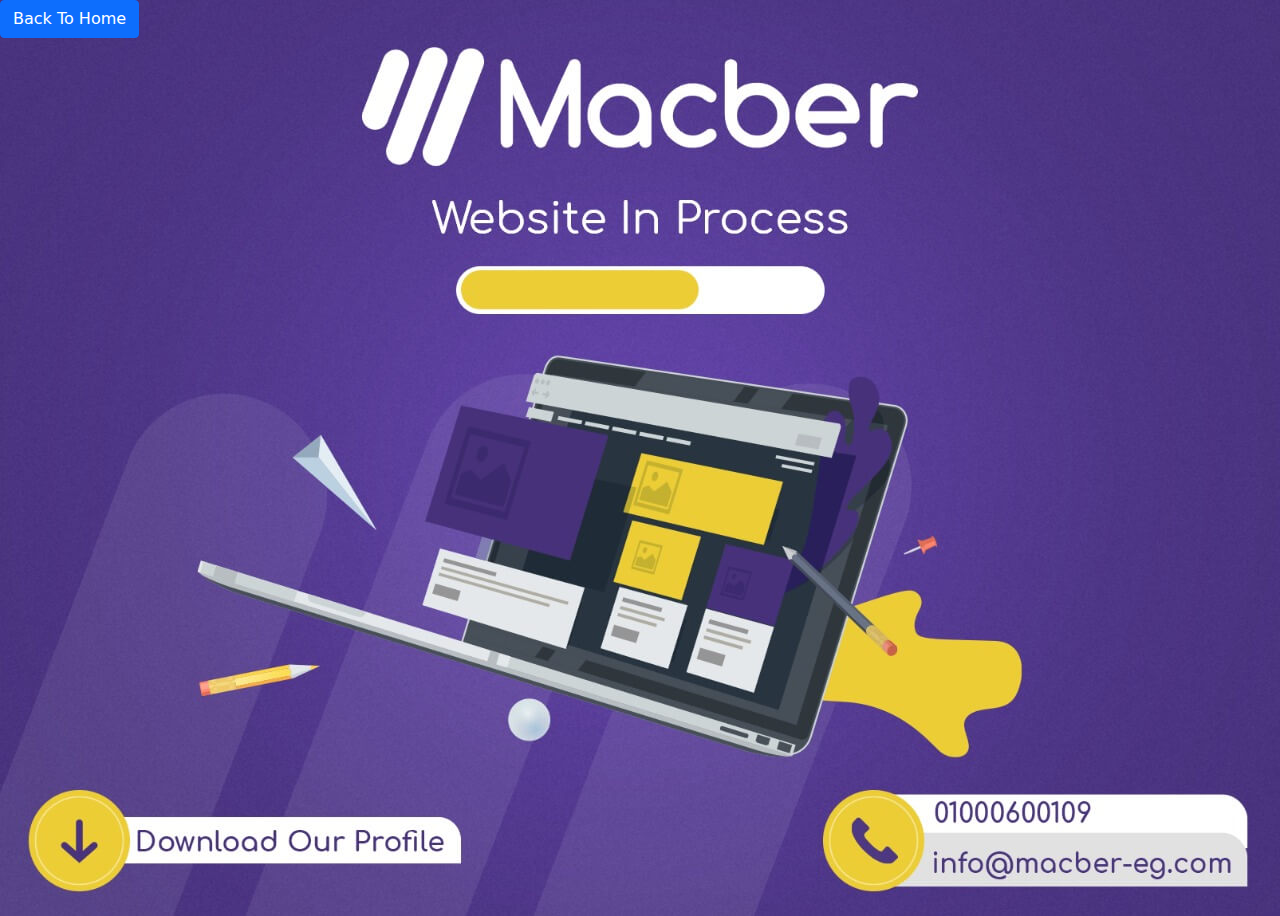
<file: underprocess.html>
<!DOCTYPE html>
<html lang="en">

<head>
  <meta charset="UTF-8">
  <meta http-equiv="X-UA-Compatible" content="IE=edge">
  <meta name="viewport" content="width=device-width, initial-scale=1.0">
  <meta property="og:title" content="macber Middle East 2023 | 23 - 24 May 2023" />
  <meta property="og:description"
    content="macber is a dynamic summit and large scale exhibition bringing together the converging worlds of ecommerce, retail, payments, fintech and identity." />
  <meta property="og:url" content="https://www.terrapinn.com/exhibition/macber -middle-east/index.stm" />
  <meta property="og:image" content="https://www.terrapinn.com/exhibition/macber -middle-east/img/sq_logo.gif" />
  <meta property="og:site_name" content="macber Middle East 2023" />
  <meta property="og:type" content="website" />
  <title>Macber</title>
  <link href="src/image/icons/favicon.svg" rel="icon" media="(prefers-color-scheme: light)" />
  <link href="src/image/icons/favicon.svg" rel="icon" media="(prefers-color-scheme: dark)" />
  <link rel="apple-touch-icon-precomposed" sizes="57x57" href="src/image/icons/favicon.svg" />
  <link rel="apple-touch-icon-precomposed" sizes="114x114" href="src/image/icons/favicon.svg" />
  <link rel="apple-touch-icon-precomposed" sizes="72x72" href="src/image/icons/favicon.svg" />
  <link rel="apple-touch-icon-precomposed" sizes="144x144" href="src/image/icons/favicon.svg" />
  <link rel="apple-touch-icon-precomposed" sizes="60x60" href="src/image/icons/favicon.svg" />
  <link rel="apple-touch-icon-precomposed" sizes="120x120" href="src/image/icons/favicon.svg" />
  <link rel="apple-touch-icon-precomposed" sizes="76x76" href="src/image/icons/favicon.svg" />
  <link rel="apple-touch-icon-precomposed" sizes="152x152" href="src/image/icons/favicon.svg" />
  <link rel="icon" type="image/png" href="src/image/icons/favicon.svg" sizes="196x196" />
  <link rel="icon" type="image/png" href="src/image/icons/favicon.svg" sizes="96x96" />
  <link rel="icon" type="image/png" href="src/image/icons/favicon.svg" sizes="32x32" />
  <link rel="icon" type="image/png" href="src/image/icons/favicon.svg" sizes="16x16" />
  <link rel="icon" type="image/png" href="src/image/icons/favicon.svg" sizes="128x128" />
  <meta name="application-name" content="&nbsp;" />
  <meta name="msapplication-TileColor" content="#fff" />
  <meta name="msapplication-TileImage" content="mstile-144x144.png" />
  <meta name="msapplication-square70x70logo" content="mstile-70x70.png" />
  <meta name="msapplication-square150x150logo" content="mstile-150x150.png" />
  <meta name="msapplication-wide310x150logo" content="mstile-310x150.png" />
  <meta name="msapplication-square310x310logo" content="mstile-310x310.png" />

  <!-- ADD STYLESHEET -->
  <link rel="stylesheet" href="src/css/bootstrap.min.css">
  <!-- END STYLESHEET -->
  <style>
.under-process{
  background-image: url('src/image/websiteInProcess.jpeg');
  background-position: center;
  background-repeat:no-repeat ;
  width: 100%;
}
  </style>
</head>
<body>

<div class="container-fluid">
    <div class="row">
        <div class="col-lg-12 p-0">
            <div class="under-process">
              <a href="index.html" class="btn btn-primary position-absolute ">Back To Home</a>
                <img src="src/image/websiteInProcess.jpeg" style="width:100% ;">
             
            </div>
          
        </div>
    </div>
</div>
    <!-- ADD Script File -->
  <script src="src/js/jquery.slim.min.js"></script>
  <script src="src/js/bootstrap.bundle.min.js"></script>
 
  <!-- END Script File -->
</body>

</html>
</file>
<file: src/css/common.css>
/* Common Style*/
*{
  text-decoration: none !important;
  text-transform: lowercase;
}

*::first-letter{
  text-transform: uppercase;
}

:root{
    /* Colors */
    --primary-color1: #45108A;
    --primary-color2: #972A74;
    --secondary-color: #828282;;
    --neutral-color1:#FFFFFF;
    --neutral-color2:#F2F2F2;
    --accent-color:#ffc107;
    --semantic-color1:#10BC68;
    --semantic-color2:#C41E1A;
    --background-color-1: linear-gradient(296.7deg, #45108A -5.17%, #3D0661 42.59%, #3D065F 42.6%, #200554 168.23%);;
    --bs-primary-soft: #ceddff;
    --bs-success-soft: #def4ed;
    --bs-info-soft: #dcf0ff;
    --bs-warning-soft: #fff2d8;
    --bs-danger-soft: #fcdde1;
    --bs-dark-soft: #c9c7f7;
    --bs-second-color-soft: #ffcf70;

    /* size */
    
    --font-size-61:61px;
    --font-size-49:49px;
    --font-size-39:39px;
    --font-size-31:31px;
    --font-size-25:25px;
    --font-size-20:20px;
    --font-size-16:16px;
    --font-size-13:13px;
    --font-size-10:10px;

    /*  weight  */
    --font-weight-bold:800;
    --font-weight-regular:400;
}
.h1,
  .display-1,
  .h2,
  .display-2,
  .h3,
  .display-3,
  .h4,
  .display-4,
  .h5,
  .display-5,
  .h6,
  .display-6,
  h1,
  h2,
  h3{
    font-family:Raleway-Bold;
    color: var(--primary-color1);
    font-size: 14px;
    }
  h4,
  h5,
  h6 {
    font-family:Raleway-Mediuam;
    color: var(--primary-color1);
  }
  p,
  span{
    font-family:   Raleway-Regular;
    color: var(--secondary-color);
  }
  .ptb-120 {
    padding: 120px 0;
  }

.f-61
{
font-size: var(--font-size-61);
font-weight: (--font-weight-bold);
}

.f-49
{
font-size: var( --font-size-49);
}
.f-39
{
font-size: var(--font-size-39);
}
.f-31
{
font-size: var(--font-size-31);
}
.f-25
{
font-size: var(--font-size-25);
font-weight: var(--font-weight-regular);
font-family:   Raleway-Regular;
font-style: normal;
line-height: 29px;
text-align: center;
letter-spacing: 0;
text-transform: capitalize;
}
.f-20
{
font-size: var(--font-size-20);
font-weight: var(--font-weight-regular);
font-family:  Raleway-Regular;
}
.f-16
{
font-size: var(--font-size-16);
font-weight: var(--font-weight-regular);
font-family:  Raleway-Regular;
}
.f-13
{
font-size: var(--font-size-13);
}
.f-10
{
font-size: var(--font-size-10);
}

/* Common class for sections */
hr.style-eight {
  overflow: visible; /* For IE */
  padding: 0;
  border: none;
  border-top: medium double #333;
  color: #333;
  text-align: center;
}
hr.style-eight:after {
  content: "§";
  display: inline-block;
  position: relative;
  top: -0.7em;
  font-size: 1.5em;
  padding: 0 0.25em;
  background: white;
}
.p-60{
  padding: 120px 0;
}
.bg-circle{
  background-image: url('../../src/image/icons/gold-circles.svg');
  background-repeat: no-repeat;
  height: 150px;

}
.span-text{
  font-size: var(--font-size-20);
  font-family:  Raleway-Regular;
  color: var(--secondary-color);
  line-height: 23px;
  letter-spacing: 0;
  margin-left: 19px;
}
.head-ofsection{
  font-size: var(--font-size-39);
  font-family:  Raleway-Regular;
  color: var(--secondary-color);
  /* line-height: 57px; */
  display: flex;
  align-items: center;
  letter-spacing: 0;
  text-transform: capitalize;
  margin-top: 20px;
  
}

.btn-costume-one{
  border: 1px solid var(--accent-color);
  border-radius: 36.5px;
  padding: 0.2px 25px;
  font-size: 22px;
  text-align: center;
  font-family: Raleway-Mediuam;

}
.btn-costume-one:hover{
  color: var(--neutral-color1);
  cursor: pointer;
  transform: scale(.9);
  transition: transform 2s;
}

.btn-costume-two{
  border: 1px solid var(--primary-color2);
  background-color: var(--primary-color2);
  color: var(--neutral-color1);
  border-radius: 36.5px;
  padding: 6px 30px;
  text-transform: capitalize;
  letter-spacing: 1px;
}
.btn-costume-two:hover{
  background-color: transparent;
  color: var(--primary-color1);
  cursor: pointer;
  transform: scale(.8);
  transition: transform 2s;
}
.btn-contact:hover{
  color: #fff;
}
.btn-purble {
  color: var(--neutral-color1);
  background-color: var(--primary-color1);
  border-color: var(--primary-color1);
  -webkit-box-shadow: none;
  box-shadow: none;
  padding: 0.5rem 1.25rem;
}
.btn-purble:hover{
  color: var(--neutral-color1);
  background-color: var(--accent-color);
  border-color: var(--accent-color1);
}
.btn-purble-outline{
  color: var(--primary-color1);

  border-color: 1px solid var(--primary-color1);
   border-radius: 36.5px;;
  -webkit-box-shadow: none;
  box-shadow: none;
  padding: 0.2rem 1.25rem;
}
.btn-purble-outline:hover{
  color: var(--neutral-color1);
  background-color: var(--accent-color);
  border-color: var(--accent-color1);
}
.page-link {
  color: var(--primary-color1);
}
.page-item.active .page-link {
  z-index: 3;
  color: #fff;
  background-color: var(--primary-color1);
  border-color: var(--primary-color1);
}

.nav-link:hover{
  color: var(--accent-color);
}

.bg-gradient {
  background: -webkit-gradient(linear, left top, right top, from(#442772), to(#54279c)) !important;
  background: linear-gradient(90deg, #442772, #54279c) !important;
}

/* ************************************ */

.projects .card-body .btn-link{
  font-family: Raleway-Bold;
  font-style: normal;
  font-weight: var(--font-weight-bold);
  font-size: var(--font-size-16);
  line-height: 29px;
  text-decoration-line: underline;
  text-transform: capitalize;
  color: var(--primary-color2);
  }
  .projects .card-body .btn-link:hover{
      color: var(--semantic-color1);
    cursor: pointer;
    transform: scale(1.5);
    transition: rotate 2s;
  }

  .projects .card-body .btn-read{
    font-family: Raleway-Bold;
    font-style: normal;
    font-weight: var(--font-weight-bold);
    font-size: var(--font-size-16);
    line-height: 29px;
    text-decoration-line: underline;
    text-transform: capitalize;
    color: var(--primary-color2);
    }
    .projects .card-body .btn-read:hover{
        color: var(--semantic-color1);
      cursor: pointer;
      /* transform: scale(1.5); */
      transition: rotate 2s;
    }
    .btn--text{
      background-color: none !important;
      border: none !important;
    }
/* END */


  /* @font-face {
    font-family: Raleway-Bold;
    src: url(../../src/fonts/Poppins/Raleway-Bold.ttf);
  }

  @font-face {
    font-family: Raleway-Regular;
    src: url(../../src/fonts/Poppins/Raleway-Regular.ttf);
  }

  @font-face {
    font-family: Raleway-Mediuam;
    src: url(../../src/fonts/Poppins/Raleway-Mediuam.ttf);
  } */

  /* sssss */
  @font-face {
    font-family: Raleway-Bold;
    src: url(../../src/fonts/raleway/Raleway-Bold.ttf);
  }
  @font-face {
    font-family: Raleway-Mediuam;
    src: url(../../src/fonts/raleway/Raleway-Medium.ttf);
  }
  @font-face {
    font-family: Raleway-Regular;
    src: url(../../src/fonts/raleway/Raleway-Regular.ttf);
  }
  /*  */

  

  @font-face {
    font-family: Raleway-Thin;
    src: url(../../src/fonts/raleway/Raleway-Thin.ttf);
  }
  /* Loadin GIF  */
  /* #Loading{
    position: fixed;
     width: 100%;
    height: 100%;
    background:#3D065F  url('../../src/image/load.gif.gif');
    background-repeat: no-repeat;
    background-position: center;
    z-index: 99999 ;
    background-size: cover;
    
  } */
/*=========
Preloader
=========*/
#loader-wrapper {
	position: fixed;
	top: 0;
	left: 0;
	width: 100%;
	height: 100%;
	z-index: 2000;
	overflow: hidden;
}
.no-js #loader-wrapper {
	display: none;
}
  
#loader-wrapper .loader-section {
	position: fixed;
	top: 0;
	width: 50%;
	height: 100%;
	background: #fafafa;
	z-index: 10;
}
  
#loader-wrapper .loader-section.section-left {
	left: 0;
}
  
#loader-wrapper .loader-section.section-right {
	right: 0;
}
  
/* Loaded styles */
.loaded #loader-wrapper .loader-section.section-left {
	-webkit-transform: translateX(-100%);
			transform: translateX(-100%);
	transition: all 0.7s 0.3s cubic-bezier(0.645, 0.045, 0.355, 1);
  background-color: var(--primary-color1);
}
  
.loaded #loader-wrapper .loader-section.section-right {
	-webkit-transform: translateX(100%);
			transform: translateX(100%);
	transition: all 0.7s 0.3s cubic-bezier(0.645, 0.045, 0.355, 1);
  background-color: var(--accent-color);
}
  
.loaded #loader {
	opacity: 0;
	transition: all 0.3s ease-out;
}
  
.loaded #loader-wrapper {
	visibility: hidden;
	-webkit-transform: translateY(-100%);
			transform: translateY(-100%);
	transition: all 0.3s 1s ease-out;
}
#loader  {
	animation: rotate 1s infinite;  
	height: 50px;
	width: 50px;
	z-index: 2000;
	top: 50%;
	position: absolute;
	left: 48%;
}
  
#loader:before,
#loader:after {   
	border-radius: 50%;
	content: '';
	display: block;
	height: 20px;  
	width: 20px;
}
#loader:before {
	animation: ball1 3s infinite;  
	background-color: var(--accent-color);
	box-shadow: 30px 0 0 #bc2975;
	margin-bottom: 10px;
}
#loader:after {
	animation: ball2 3s infinite; 
	background-color: var(--primary-color1);
	box-shadow: 30px 0 0 #fb6a4a;
}
  
@keyframes rotate {
	0% { 
	  -webkit-transform: rotate(1800deg) scale(0.8); 
	  -moz-transform: rotate(180deg) scale(0.8);
	}
	50% { 
	  -webkit-transform: rotate(180deg) scale(1.2); 
	  -moz-transform: rotate(180deg) scale(1.2);
	}
	100% { 
	  -webkit-transform: rotate(180deg) scale(0.8); 
	  -moz-transform: rotate(180deg) scale(0.8);
	}
}
  
@keyframes ball1 {
	0% {
	  box-shadow: 30px 0 0 #f8b334;
    transition-timing-function: cubic-bezier(0.075, 0.82, 0.165, 1);
	}
	50% {
	  box-shadow: 0 0 0 #f8b334;
	  margin-bottom: 0;
	  -webkit-transform: translate(15px,15px);
	  -moz-transform: translate(15px, 15px);
    transition-timing-function: cubic-bezier(0.175, 0.885, 0.32, 1.275);
	}
	100% {
	  box-shadow: 30px 0 0 #f8b334;
	  margin-bottom: 10px;
    transition-timing-function: cubic-bezier(0.47, 0, 0.745, 0.715);
	}
}
  
@keyframes ball2 {
	0% {
	  box-shadow: 30px 0 0 #97bf0d;
	}
	50% {
	  box-shadow: 0 0 0 #97bf0d;
	  margin-top: -20px;
	  -webkit-transform: translate(15px,15px);
	  -moz-transform: translate(15px, 15px);
	}
	100% {
	  box-shadow: 30px 0 0 #97bf0d;
	  margin-top: 0;
	}
}
/*#Loader{
    position:fixed; 
    left:0px; 
    top:0px; 
    width:100%; 
    height:100%; 
    z-index:999999; 
    background-color:#ffffff; 
    background-position:center center; 
    background-repeat:no-repeat;
    background-image:url(../../src/image//load.gif.gif);   
} */


  /* Button scroll up */
#myBtn {
  display: none;
  position: fixed;
  bottom: 20px;
  right: 30px;
  
  
    border: 5em;
    cursor: pointer;
    outline: none;
    font-size: 16px;
    -webkit-transform: translate(0);
    transform: translate(0);
    background-image: linear-gradient(45deg, #45108A , #fff);
    padding: 0.7em 1em;
    border-radius: 1px;
    box-shadow: 1px 1px 10px rgba(255, 255, 255, 0.438);
    -webkit-transition: box-shadow 0.25s;
    transition: box-shadow 0.25s;
    color: white;
  
}


#myBtn:hover {
  background-color: var(--accent-color);
  transform: scale(1.1);
}
/* END  */
/* Show More & less */
#profile-description .show-more-height { 
  height: 40px; 
  overflow:hidden; 
}


/* END */

.line-bottom{
  border: 1px solid;
    text-align: center;
    /* width: 50%; */
    color: #ccc;
    display: flex;
    justify-content: center;
}

.bubbles{
  width:100%;
  height: 100%;
  z-index:0;
  overflow:hidden;
  top:0;
  left:0;
}
.bubble{
  position: absolute;
  bottom:-100px;
  width:40px;
  height: 40px;
  background:#f1f1f1;
  border-radius:50%;
  opacity:0.5;
  animation: rise 10s infinite ease-in;
}
.bubble:nth-child(1){
  width:40px;
  height:40px;
  left:10%;
  animation-duration:8s;
}
.bubble:nth-child(2){
  width:20px;
  height:20px;
  left:20%;
  animation-duration:5s;
  animation-delay:1s;
}
.bubble:nth-child(3){
  width:50px;
  height:50px;
  left:35%;
  animation-duration:7s;
  animation-delay:2s;
}
.bubble:nth-child(4){
  width:80px;
  height:80px;
  left:50%;
  animation-duration:11s;
  animation-delay:0s;
}
.bubble:nth-child(5){
  width:35px;
  height:35px;
  left:55%;
  animation-duration:6s;
  animation-delay:1s;
}
.bubble:nth-child(6){
  width:45px;
  height:45px;
  left:65%;
  animation-duration:8s;
  animation-delay:3s;
}
.bubble:nth-child(7){
  width:90px;
  height:90px;
  left:70%;
  animation-duration:12s;
  animation-delay:2s;
}
.bubble:nth-child(8){
  width:25px;
  height:25px;
  left:80%;
  animation-duration:6s;
  animation-delay:2s;
}
.bubble:nth-child(9){
  width:15px;
  height:15px;
  left:70%;
  animation-duration:5s;
  animation-delay:1s;
}
.bubble:nth-child(10){
  width:90px;
  height:90px;
  left:25%;
  animation-duration:10s;
  animation-delay:4s;
}
@keyframes rise{
  0%{
    bottom:-100px;
    transform:translateX(0);
  }
  50%{
    transform:translate(100px);
  }
  100%{
    bottom:1080px;
    transform:translateX(-200px);
  }
}
</file>
<file: src/css/main.css>
@import url(./common.css);

/* About Section */

.about-content-head{
    background: linear-gradient(296.7deg, #45108A -5.17%, #3D0661 42.59%, #3D065F 42.6%, #200554 168.23%);
    -webkit-background-clip: text;
    -webkit-text-fill-color: transparent;
    background-clip: text;
    text-fill-color: transparent;
    font-family: Raleway-Bold;
   
  }
  .about-content{
   font-family: Raleway-mediuam;
  font-style: normal;
  font-weight: var(--font-weight-regular);
  font-size: var(--font-size-16);
  color: var(--secondary-color);
  line-height: 23px;
  align-items: center;
  text-transform: capitalize;
  }
  
  .box{
  background: #FCF9FF;
  box-shadow: 0px 0px 13px #DED6E8;
  border-radius: 5px;
  position: relative;
  /* width: 350px; */
  height: 250px;
  }
  
  .card-content{
    padding-top: 4rem;
    text-align: center;
    padding-bottom: 21px;
  }
  .content-p{
    font-size: var(--font-size-16);
    color: var(--secondary-color);
    font-weight: var(--font-weight-regular);
    align-items: center;
  text-align: center;
  letter-spacing: 0;
  text-transform: capitalize;
  margin: 10px 0;
    padding-bottom: 15px; 
  font-family: Raleway-Regular !important;
  }
  .content-h4{
    font-family: Raleway-Medium;
    font-style: normal;
    font-weight: var(--font-weight-bold);
    font-size: var(--font-size-31);
    color: var(--primary-color2);
    line-height: 36px;
    letter-spacing: 0;
    text-transform: capitalize;
  }
  .box .img-iconbox{
    /* background: linear-gradient(296.7deg, #45108A -5.17%, #3D0661 42.59%, #3D065F 42.6%, #200554 168.23%);
  box-shadow: 0px 0px 13px #DED6E8;
  width: 90px;
  height: 90px;
  border-radius: 50%; */
  position: absolute;
  top: -46px;
  left: 37%;
  }
  
  .img-iconbox img {
    position: absolute;
    left: -38px;
    top: -35px;
}
.why-choose-us{
  background-image: url('../../src/image/newmisiion.png');
  background-position: inherit;
  background-repeat: no-repeat;
  width: 100%;
  background-size: cover;       }
.why-choose-us .box{
  background-color: #ffc107!important;
  height: auto;
}
.box-mis{
  background: transparent;
  box-shadow: 0px 0px 13px #ded6e8;
  border-radius: 5px;
  width: 500px;
  height: 534px;

  border: 23px solid #ffc107!important;
}
.box-vis{
  background: #4a4085;
  box-shadow: 0px 0px 13px #DED6E8;
  border-radius: 5px;
  position: relative;
  /* width: 350px; */
  position: relative;
  left: 10px;
  bottom: 10px;
}
 .span-box{
  color: #ffc107;
  font-family: Raleway-Regular;
  text-transform: lowercase;
}
.why-choose-us h1{
  color: #ffc107;
  font-family: Raleway-Bold;
  text-transform: uppercase;
  font-size: 45px;
  letter-spacing: 3px;
}
.why-choose-us p{
  margin:0 20px;
  font-size: 18px;

}
.box-vis h1{
  font-family: Raleway-Bold;
  text-transform: uppercase;

}
  /* END About US */

  /* OUR WORK */
.form-edit{
    width: 40%;
    border: none;
    font-size: var(--font-size-20);
    font-weight: var(--font-weight-bold);
    text-transform: capitalize;
    color: var(--secondary-color);
    margin-top: 25px;
    border-bottom: 1px solid var(--secondary-color);
}
.content-dep{
  padding:30px 10px 30px;
  /* position: relative;
  /* top: 25%; */
  /*left: 5%; */
}
.text-bg{
    position: relative;
    background: linear-gradient(296.7deg, #45108A -5.17%, #3D0661 42.59%, #3D065F 42.6%, #200554 168.23%);;
}
.department-info{
font-family: Raleway-Bold;
font-style: normal;
font-weight: var(--font-weight-bold);
font-size: var(--font-size-25);
/* line-height: 29px; */
letter-spacing: 0;
text-transform: capitalize;
color: var(--neutral-color1);
text-align: left;
}
.dep-head{
    font-family: Raleway-Bold;
font-weight: var(--font-weight-bold);
font-size: var(--font-size-31);
/* line-height: 57px; */
text-transform: capitalize;
color: var(--accent-color);
text-align: left;
}
.dep-par{
    /* font-family: Signika-Regular; */
font-weight: var(--font-weight-regular);
font-size: var(--font-size-13);
/* line-height: 19px; */
letter-spacing: 0;
line-height: 2em;
text-transform: capitalize;
color: #ccc;
text-align: left;
}
.dep-btn{
    color:  #45108A ;
    font-size: var(--font-size-20);
    font-weight: var(--font-weight-bold);
    /* display: flex; */
    justify-content: center;
    /* background: linear-gradient(296.7deg, #45108A -5.17%, #3D0661 42.59%, #3D065F 42.6%, #200554 168.23%); */

}
/* END */

/* Start projects */
.projects{
  /* background-image: url('../../src/image/pattern.svg'); */
  /* background-position: center; */
}
.projects .card-body .card-subtitle{
font-family: Raleway-Bold;
font-style: normal;
font-weight: var(--font-weight-bold);
font-size: var(--font-size-16);
line-height: 29px;
letter-spacing: 0;
text-transform: capitalize;
background: linear-gradient(296.7deg, #45108A -5.17%, #3D0661 42.59%, #3D065F 42.6%, #200554 168.23%);
-webkit-background-clip: text;
-webkit-text-fill-color: transparent;
background-clip: text;
text-fill-color: transparent;
} 

.projects .card-body .card-title{
    font-family: Raleway-Bold;
font-style: normal;
font-weight: var(--font-weight-bold);
font-size: var(--font-size-31);
line-height: 57px;
letter-spacing: 0;
text-transform: capitalize;
background: linear-gradient(296.7deg, #45108A -5.17%, #3D0661 42.59%, #3D065F 42.6%, #200554 168.23%);
-webkit-background-clip: text;
-webkit-text-fill-color: transparent;
background-clip: text;
text-fill-color: transparent;
}

.projects .card-body .card-text{
font-family: Signika-Regular;
font-weight: var(--font-weight-bold);
font-size: var(--font-size-16);
line-height: 19px;
letter-spacing: 0;
text-transform: capitalize;
color: var(--secondary-color);
}

.projects .card-body .btn-link{
font-family: Raleway-Bold;
font-style: normal;
font-weight: var(--font-weight-bold);
font-size: var(--font-size-16);
line-height: 29px;
text-decoration-line: underline;
text-transform: capitalize;
color: var(--primary-color2);
}
.projects .card-body .btn-link:hover{
    color: var(--semantic-color1);
  cursor: pointer;
  transform: scale(1.5);
  transition: rotate 2s;
}
/* END */
/* Start jobs */
.card-job{
    background: linear-gradient(296.7deg, #45108A -5.17%, #3D0661 42.59%, #3D065F 42.6%, #200554 168.23%);
box-shadow: 0px 3.66031px 5.49047px rgba(0, 0, 0, 0.25);
border-radius: 27.4523px;
}
.jop-dec{
    font-family: Raleway-Regular;
font-style: normal;
font-weight: var(--font-weight-bold);
font-size: var(--font-size-13);
line-height: 19px;
display: flex;
align-items: center;
letter-spacing: 0;
text-transform: capitalize;
color: var(--neutral-color1);
}
.job-time{
    font-family: Raleway-Regular;
    /* font-style: normal; */
    font-weight: var(--font-weight-bold);
    font-size: var(--font-size-16);
    line-height: 23px;
    display: flex;
    align-items: center;
    text-align: justify;
    letter-spacing: 0;
    text-transform: capitalize;
    
    color: var(--neutral-color1);
    
}
.job-info li i{
  font-family: Raleway-Regular !important;

}
.span-title{
  color: #999;
  font-weight: 600;
}
/* END */

.contact-us{
  background-image: url(../../src/image/contact\ us.png);
  background-repeat: no-repeat;
  background-position: center;
  background-size: cover;
}
.contact-us .touch{
  color: var(--neutral-color1);
}

.touch .form-control{
  border: 2px solid #FFFFFF;
  border-radius: 10px;
  background-color: transparent;
  font-family: Raleway-Regular;
  color: var(--neutral-color1);
}
.touch .form-select{
  background-color: transparent;
  color: #ccc;
}
.form-label{
  font-family: Raleway-Medium;
}
.head-contact{
  font-family: Raleway-Medium;
}
.custom-shadow {
  -webkit-box-shadow: 0 5px 20px 0 rgb(210 210 245 / 50%);
  box-shadow: 0 5px 20px 0 rgb(210 210 245 / 50%);
}
.contact-us-promo i{
  font-size: 5rem;
  color: var(--neutral-color1);
  margin-bottom: 1rem;
}
/* start  */

.rounded-custom {
  border-radius: 1rem !important;
}

.bg-danger-soft {
  background-color: var(--bs-danger-soft);
}

.bg-warning-soft {
  background-color: var(--bs-warning-soft);
}

.bg-dark-soft {
  background-color: var(--bs-dark-soft);
}

.bg-success-soft {
  background-color: var(--bs-success-soft);
}

.bg-info-soft {
  background-color: var(--bs-info-soft);
}

.bg-primary-soft {
  background-color: var(--bs-primary-soft);
}

.article-title{
  color: var(--primary-color1);
  font-family: Raleway-Medium;

}
.article-content p{
  color: var(--secondary-color);
  font-family: Raleway-Regular;
}
/* end */
/* start features */
.cta-img {
  width: 35%;
  padding-top: 2rem;
  right: 0;
}
.features{
  background-color: #F8F9FA;
}
.features-icon {
  color: var(--primary-color1);
  font-size: 2rem;
  padding: 1rem 0;
}
.rounded img{
  border-radius: 5%;
}
.features-icon{
  font-size: 40px;
}
.icon-color{
}
/* END */


/* Process Section */
.content-head h2{
 color: var(--primary-color1)
}
.content-head p{
  color:rgb(150, 149, 149)150, 149, 149);
}
.text-head-pros , .numbertext {
  color: var(--primary-color1) !important;
  font-weight: 400;
  text-transform: capitalize;
}
.pra-head-pros{
  color: rgb(124, 116, 116);
}
.process-icon-2{

  position: relative;
  width: 25%;
  height: 25%;
  line-height: 60px;
  text-align: center;
  font-size: 22px;
  transition: all 1.3s ease-in-out;
  margin-right: 10px;
}

.process-icon-2:after {
  content: "";
  position: absolute;
  top: -20px;
  width: 0;
  right: 47%;
  -webkit-transform: translate(-50%, 50%);
  transform: translate(-50%, 50%);
  height: 150px;
  z-index: -1;
  border-style: dashed;
  border-width: 1px;
  border-color: var(--bs-secondary-dark);
  background-color: transparent;
}
.process-icon-2{
  color: var(--primary-color1);
}
.process-icon-2 .fa-solid:hover{
  color: var(--accent-color);
  transform: scale(1.5) !important;
  cursor: pointer;
}
.icon-content .h6:hover{
  color: var(--accent-color) !important;
  cursor: pointer;
}


.icon-box i {
  width: 55px;
  height: 55px;
  line-height: 55px;
  text-align: center;
  font-size: 22px;
  color: #fff;
}
/* End Section */


/* Start Support */
.support-section{
background-image: url('../../src/image/page-header-bg.png');
background-position: center center ;
background-repeat: no-repeat;
background-size: cover;
width: 100%;
color: var(--accent-color);
}

/* end */
/* Testimonial Section */
.testimonial{
  padding: 3rem;
  
}
.testimonial .nav-link{
  border-color: rgba(101, 101, 101, 0.06) !important;
  background: rgba(255, 255, 255, 0.1) !important;
  margin: 0 1rem;
}

.testimonial .tab-pane {
  padding: 2rem 0;
}
.testimonial .tab-pane h3{
  color: #fff;
}

.testimonial p{
  color: #fff !important;
  line-height: 2.2;
}

.rounded-custom {
  border-radius: 1rem !important;
}
.testimonial .tablink{
  background-color: transparent;
  border: none !important;
}
/* End Section */

/* About Page */
/* Start Hero Section 2  */
.hero-section-2{
 /* background-image: url('../../src/image/pattern.svg'); */
 width: 100%;
  background-position: center center;
  background-repeat:repeat-x;
  color: var(--primary-color1);
margin-top: 10px;
  padding-top: 60px !important;
}

.hero-section-2 .content-left{max-width: 602px;
  margin-right: 30px;
}
.hero-section-2 .content-right{
    display: flex;
  
    -webkit-box-orient: vertical;
    -webkit-box-direction: normal;
    -ms-flex-direction: column;
    flex-direction: column;
}



.hero-section-2 .bubbles{
  z-index: 100;
}
.about-info h1{
  font-size: 57px;
  text-transform: uppercase;
}

/* END Hero Section 2 */
/* Story Section */
.story{
  background: url(../../src/image/dot-dot-wave-shape.svg) no-repeat left bottom;
}

/* .story h2{
  color: var(--bs-dark-light) !important;
} */
.story .animate-element{
  transform: translate3d(0px, 0px, 0px);
  transform-style: preserve-3d;
  backface-visibility: hidden;
  width: 100%;
  animation-name: example;
  animation-duration: 8s;
  animation-iteration-count: 3;
}
.shape-service .color-shape-2 {
  right: 38rem;
  bottom: -45rem;
  -webkit-box-flex: 0;
  -ms-flex: 0 0 auto;
  flex: 0 0 auto;

}
@keyframes example {
  0%   { left:0px; top:0px; !important}
  25%   {left:200px; top:0px; !important}
  50%  { left:200px; top:200px;}
  75%  { left:0px; top:200px;}
  100% { left:0px; top:0px;}
}
.shape-service .color-shape-3 {
  top: 39rem;
  left: 37rem;
  -webkit-box-flex: 0;
  -ms-flex: 0 0 auto;
  flex: 0 0 auto;
  transition: width 2s;

}
.position-absolute {
  position: absolute !important;
}
.z-5{
  z-index: 5;
}
.layer{
  position: absolute;
  display: block;
  left: 0px;
  top: 0px;
  transform: translate3d(-2.68603px, 1.32661px, 0px);
  transform-style: preserve-3d;
  backface-visibility: hidden;

}


.story-grid{
  width: 100%;
height: 720px;
display: grid;
grid-template-columns: 1fr 1fr;
grid-template-rows: auto auto;
}

.story-item {
      display: -webkit-box;
      display: -ms-flexbox;
      display: flex;
      -webkit-box-orient: vertical;
      -webkit-box-direction: normal;
      -ms-flex-direction: column;
      flex-direction: column;
      -webkit-box-pack: center;
      -ms-flex-pack: center;
      justify-content: center;
      padding: 1.5rem;
      text-align: center;
      width: 100%;
}

@media (min-width: 1200px){


.display-5 {
  font-size: 3rem !important;
}
}
/* End Section  */

/* Start values section */
.values{
  background-color: #F8F9FA;
}

.img-overlay-list{
  left: 0;
  top: 55%;
  z-index: 1;
  grid-row-gap: 17px;
  -ms-grid-columns: 1fr;
  grid-template-columns: 1fr;
  -ms-grid-rows: auto;
  grid-template-rows: auto;
}

.img-overlay-list li{
  margin: 12px 0;
}

.img-overlay-list li i {
  width: 30px;
  height: 30px;
  line-height: 30px;
  text-align: center;
  margin-right: 12px;
}


/* End Section */

/* Start Team Section */
.team-img {
  position: relative;
  overflow: hidden;
}
.team-single-wrap {
  position: relative;
  display: block;
  overflow: hidden;
  -webkit-transition: all 0.3s ease;
  transition: all 0.3s ease;
}
.team-single-wrap:hover .team-img img {
  -webkit-transform: scale(1.1);
  transform: scale(1.1);
  -webkit-box-shadow: 0 0 1.25rem rgb(31 45 61 / 5%);
  box-shadow: 0 0 1.25rem rgb(31 45 61 / 5%);
}

.team-single-wrap  i{
  visibility: hidden!important;
}
.team-single-wrap:hover  i{
  visibility: visible!important;
}

.team-social-list li i{
 color: var(--bs-secondary) !important;
font-size: 1.3rem;
padding: .5rem 0;
}
.team-social-list li i:hover{
  color: var(--bs-primary) !important;  
}

.team-single-wrap{
position: relative;
  display: block;
  /* overflow: hidden; */
  -webkit-transition: all 0.3s ease;
  /* transition: all 0.3s ease; */
}
.team-social-list {
  position: absolute;
  top: 8%;
  right: 8%;
}
.team-info h6{
  font-weight: bold;
}
/* ********************************************** */
.location{
  background-color: #F8F9FA;
}
.office-address {
  height: 360px;
  position: relative;
  width: 100%;
  -webkit-transition: all 0.3s ease-in;
  transition: all 0.3s ease-in;
}
.office-address:hover{
  transform: scale(1.1);
}

.office-content {
  display: -webkit-box;
  display: -ms-flexbox;
  display: flex;
  -webkit-box-orient: vertical;
  -webkit-box-direction: normal;
  -ms-flex-direction: column;
  flex-direction: column;
  -webkit-box-pack: end;
  -ms-flex-pack: end;
  justify-content: flex-end;
  height: 100%;
  width: 100%;
  background-image: -webkit-gradient(linear, left top, left bottom, from(transparent), to(rgba(0, 0, 0, 0.45)));
  background-image: linear-gradient(180deg, transparent, rgba(0, 0, 0, 0.45));
  -webkit-transition: all 0.3s ease-in;
  transition: all 0.3s ease-in;
}

.office-overlay {
  opacity: 0;
  background-color: rgba(11, 22, 63, 0.5);
  position: absolute;
  top: 0;
  left: 0;
  height: 100%;
  width: 100%;
  -webkit-transition: all 0.3s linear;
  transition: all 0.3s linear;
  z-index: -1;
}

.office-content .office-info address{
  color: #fff;
  visibility: hidden;
}

.office-content:hover .office-info  address {
  color: #fff;
  visibility: visible !important;
  transform: scale(1.1) ;
}
/* our work */
.box-work{
  background: #FCF9FF;
  box-shadow: 0px 0px 13px #DED6E8;
  border-radius: 9px;
  position: relative;
  /* width: 350px; */
}
.text-box-work{
  line-height: 1.1;
  font-size: 13px;
  text-align: left;
}
.box-work h4{
  color: var(--primary-color1) !important;

}
.work-text {
  padding: 40px 10px;

}
/* portfolio */
.portfolio-macber{
  background-image: url('../../src/image/Slider.png');
  background-position: center center;
  background-repeat: no-repeat;
  background-size: cover;
  padding: 15px 0;
  margin: 50px 0;
}
.fh5-light-box{
  width: 415px;
}
.fh5-light-box-title{
  color: var(--primary-color1) !important;
}
.text-download .btn-warning {
  font-weight: 600;
  font-size: 20px;

}
.card-body .btn-warning:hover{
  transform: scale(1.1);
  transition: 3s;
  color: var(--primary-color1);

}
.card-body .card-text{
  font-size: 30px;
  color: #fff;
  font-weight: 600;
}
.card-img-top:hover{
  transition: 3s;
  transform: scale(1.1);
}
/* FAQ */
.faq{
  background-color: #F8F9FA;
}
 .text-head-small{
  font-size: 5rem;
  margin-bottom: 0;
  text-transform: capitalize;
}
 .text-head-ask{
  font-size: 20px;
}
</file>
<file: src/css/headerFooter.css>
@import url(./common.css);

/* Header */
.header{
  /* background: linear-gradient(296.7deg, #45108A -5.17%, #3D0661 42.59%, #3D065F 42.6%, #200554 168.23%); */

     /* background-image: url(../image/Group\ 1359.svg);  */
    background-position: center center;
    background-repeat: no-repeat;
    background-size: cover; 
    /* height: 100vh; */
     
  }
  .bg-is{
     /* background-image: url(../../src/image/Landing\ Page.svg); */
     background-position: center;
     background-repeat: no-repeat;
     background-size: cover;
    /* margin-top: 60px; */
  }
  .active-link:hover{
    transform: scale(1.1);
  }
  
 .sticky {
    position: fixed;
    top: 0;
    width: 100%;
    background: linear-gradient(296.7deg, #45108A -5.17%, #3D0661 42.59%, #3D065F 42.6%, #200554 168.23%);
    z-index: 1000;
  }
  /* Slideshow container */
  .slideshow-container {
    /* max-width: 1000px; */
    /* padding: 100px 0; */
    position: relative;
    margin: auto;
  }
  
  /* Next & previous buttons */
  .prev, .next {
    cursor: pointer;
    position: absolute;
    top: 50%;
    width: auto;
    padding: 16px;
    margin-top: -22px;
    color: white;
    font-weight: bold;
    font-size: 18px;
    transition: 0.6s ease;
    border-radius: 0 3px 3px 0;
    user-select: none;
  }
  
  /* Position the "next button" to the right */
  .next {
    right: 0;
    border-radius: 3px 0 0 3px;
  }
  
  /* On hover, add a black background color with a little bit see-through */
  .prev:hover, .next:hover {
    background-color: rgba(255, 255, 255, 0.8);
  }
  
  /* Number text (1/3 etc) */
  .numbertext {
    color: var(--neutral-color2);
    padding: 8px 12px;
    top: 0;
  }
  
  /* The dots/bullets/indicators / controller*/
  
  .controller{
      cursor: pointer;
      opacity: 20%;
  }
 

   .actives, .controller:hover {
    opacity: 100%;
    /* box-shadow: rgba(0, 0, 0, 0.3) 0px 19px 38px, rgba(0, 0, 0, 0.22) 0px 15px 12px;   */

   
  }
 .text-link{
  position: relative;
  display: flex;
    text-align: center;
    justify-content: center;
 }
 .text-link span{
  position: absolute;
    /* left: 26px; */
    bottom: 15px;
    color: #fff;
    font-size: 10px;
    
 }
  /* On smaller screens, decrease text size */
  @media only screen and (max-width: 300px) {
    .prev, .next,.text {font-size: 11px}
  }
  .mneu{
      color: var(--primary-color1);
      width: 168px;
      height: 50px;
      border-radius: 50px;
      /* border: 1px solid #000; */
      padding: 10px 20px;
      background: var(--neutral-color1);
      text-align: center;
      font-size: var(--font-size-20);
      font-weight: var(--font-weight-bold);
      cursor: pointer;
  }
  .closebtn{
    color: var(--primary-color1) !important;
    width: 168px;
    height: 50px;
    border-radius: 50px;
    /* border: 1px solid #000; */
    padding: 10px 20px;
    background: var(--neutral-color1);
    text-align: center;
    font-size: var(--font-size-20);
    font-weight: var(--font-weight-bold);
    cursor: pointer;
    position: absolute;
    left: 55px;
} 
  .ex{
    display: block;
    width: 200px;
  }
  .exx{
    display: block;
    width: 200px;
  }
  .menu-list{
      margin: 45px 0;
      text-align: center;
      list-style: none;
      color: #fff;
      padding-top: 2rem;
  }
  .menu-list li{
      padding: 14px 0;
  }
  .sidenav {
      height: 100%;
      width: 0;
      position: fixed;
      z-index: 1;
      top: 0;
      right: 0;
      /* background-color: #420D7C; */
      overflow-x: hidden;
      transition: 0.5s;
      padding-top: 60px;
    }
    
    .sidenav a {
      /* padding: 8px 0 8px 0; */
      text-decoration: none;
      /* font-size: var(--font-size-16); */
      color: var(--neutral-color1);
      display: block;
      transition: 0.3s;
      cursor: pointer;
    }
  
    
    .sidenav a:hover {
      transition: 3s;
      transform: scale(1.4);

      color: var(--accent-color);
    }
    
   

    .sidenav .closebtn:hover{
      color: var(--accent-color);
      transition: 2s;
      transform: scale(.9);
    }
    
    
    @media screen and (max-height: 450px) {
      .sidenav {padding-top: 15px;}
      /* .sidenav a {font-size: 18px;} */
    }

    
  
      
  .circle-search{
      width: 55px;
      height: 55px;
      background-color: var(--neutral-color1);
      border-radius: 50%;
  }
  
  .search-icon{
    
      position: absolute;
      top: 30px;
      right: 128px;
  }
.navbar{
  background-color: #fff !important;
}
 
  .navbar .nav-link{
    font-family: Raleway-Regular !important;

    padding: 0.85rem 1rem;
    font-size: 12px;
    font-weight: 400;
    position: relative;
    color: var( --primary-color1) !important;
   /* referring directly to the animation's @keyframe declaration */
  /* don't forget to set a duration! */
}
.navbar .active .nav-link {
color: var( --accent-color) !important;
}
.navbar .nav-link:hover{
color: var(--accent-color) !important;
transition: ease-in 1s , ;
}

.navbar .nav-home{
  padding: 0.85rem 1rem;
  font-size: 18px;
  font-weight: 200;
  position: relative;
  font-family: Raleway-Regular !important;
  color: var( --neutral-color1) !important;
  animation: bounce; /* referring directly to the animation's @keyframe declaration */
 animation-duration: 2s; /* don't forget to set a duration! */
}
.navbar .active .nav-home {
color: var( --accent-color) !important;
}
.navbar .nav-home:hover{
color: var(--accent-color) !important;
transition: ease-in 1s , ;
}
  /* Start carsol */
  .head-banner{
  
    /* padding-bottom: 20px; */
       font-family: Raleway-Bold  !important;
    font-size: 40px;
    text-transform: uppercase;
    margin: 10px auto;
    margin-left: 10px;

  }
  .banner-span{
    font-size: 30px;
  }
  .text-banner{
    color:#828282 !important;
    font-family: Raleway-Regular ;
    line-height: 1.4;
    width: 100%;
    font-size: 18px;
    text-align: justify;
    margin-left: 10px;

  }
  .h3-banner{
    font-family: Raleway-Regular !important ;
    font-size:50px ;
    color: #828282 !important;
    margin: 10px auto;
    letter-spacing:1px;
    margin-left: 10px;
   
  }
  .head-banner-h1{
    font-size: 57px;
    color: var(--primary-color1) !important;
  }
  .link-text-banner{
    /* font-size: 20px; */
    font-family:Raleway-Regular;
    text-transform: uppercase;
    color: var(--accent-color) !important;
  }
  
  .list-icons{
    display: flex !important;
    justify-content: space-around !important;
  }
  /* .list-icons img{
    width: 24px;
    height: 24px;
  } */
  .list-icons .item-icon{
    padding: 2rem 0;
    
  }
  
  .list-icons .list-contact{
   transform: rotate(90deg);
   padding: 4rem 0;
    margin: 0 -4rem;
  }
  
  .item-icon:hover{
    transform: scale(1.6);
    transition: transform 2s;
  }
  .list-contact:hover{
    transform: rotate(0deg);
    transform: scale(1.6);
    transition: transform 2s;
  }
  
  .list-btn li{
    background: linear-gradient(296.7deg, #45108A -5.17%, #3D0661 42.59%, #3D065F 42.6%, #200554 168.23%);
    padding: 10px 20px;
  }
  .list-icons .btn--scroll-to{
    /* position: fixed; */
    /* position: relative; */
    bottom: 0;
    right: 30px;
    z-index: 99;
    font-size: 28px;
    border: none;
    outline: none;
    background-color: var(--neutral-color1);
    color: #333;
    cursor: pointer;
    border-radius: 8px;
    width: 24px;
    height: 24px;
    display: block;
    border-radius: 50%;
    /* margin-top: 10rem; */
  }

  .btn--scroll-to .fa-chevron-down{
position: absolute;
  }
  .carousel-indicators{
    position: static !important;
  }
.carousel-indicators button{
  color: #777 !important; 

}
   .carousel-indicators [data-bs-target] {
  position: relative;
  width: 60px;
  height: 6px;
  border: none;
  border-radius: 24px;
  background-color: #ccc;
}

.carousel-item , .active{
 transition: 2s;
}


.carousel-indicators [data-bs-target] span {
  content: ’’;
  position: absolute;
  top: 0;
  left: 0;
  width: 0;
  height: 100%;
  background: #7952b3;
  border-radius: inherit;
}

.box-3{
  padding-top: 50px;
}
.actives-links{
  box-shadow: 0 5px 0 0 var(--accent-color);
  color: var(--accent-color); /* Border bottom */
}
.links-slide{
  color: red;
}
.links-slide h6{
  color: #9903ab;
}
.links-slide h6:hover{
  color: var(--accent-color) !important;
  transform: scale(1.2);
  box-shadow: 0 5px 0 0 var(--accent-color); /* Border bottom */
}

/* End */

.footer-section{
    /* background: linear-gradient(296.7deg, #45108A -5.17%, #3D0661 42.59%, #3D065F 42.6%, #200554 168.23%); */
    background-image: url(../image/Group\ 1359.svg);
    background-position: center center;
    background-repeat: no-repeat;
    background-size: cover;
    padding-top: 30px;
}
.logo-white{
  width: 75%;
}
.footer-section a{
  font-size: 12px;
}
.footer-section .subscribe{
    background-color: var(--primary-color2);
    color: var(--neutral-color1);
    border: none;
}

.footer-section h3{
    color: var(--accent-color);
}
.footer-section ul a{
    color: var(--neutral-color1);
}
.ratting-wrap h6{
  font-family: Raleway-Regular;
}
.copyright-text{
  font-family: Raleway-Regular;

}
.footer-section .nav-link{
  padding: 0;
  /* font-family: Signika-Regular;
  font-size: var(--font-size-16);
  font-weight: var(--font-weight-regular); */
}
.footer-single-col .list-unstyled{
  line-height: 40px;
  font-family: Raleway-Regular;

}
.footer-single-col li a{
  font-family: Raleway-Regular;

}
</file>
<file: src/css/contact.css>
.navbar{
  /* background:  linear-gradient(296.7deg, #45108A -5.17%, #3D0661 42.59%, #3D065F 42.6%, #200554 168.23%); */
  background: transparent;
}
.navbar .nav-link{
  text-transform: uppercase;
  padding: 0.85rem 2rem;
  font-weight: 600;
  position: relative;
  color: var(--primary-color1) !important;
  font-size: 13px !important;
 
}
.navbar .active .nav-link {
color: var( --accent-color) !important;
}
.navbar .nav-link:hover{
color: var(--accent-color) !important;
transition: ease-in 1s , ;
}


.custom-shadow {
    -webkit-box-shadow: 0 5px 20px 0 rgb(210 210 245 / 50%);
    box-shadow: 0 5px 20px 0 rgb(210 210 245 / 50%);
}
.contact-us-promo i{
    font-size: 5rem;
    color: var(--primary-color1);
    margin-bottom: 1rem;
}


.form-control:focus, .custom-select:focus {
    color: var(--neutral-color1);
    background-color: var(--neutral-color1);
    border-color: var(--primary-color1);
    outline: 0;
    -webkit-box-shadow: none;
    box-shadow: none;
}
/* END  */

/* Start Login Style Page */
.login{
 background-color: #ddd;
} 
.form-signin {
    width: 100%;
    max-width: 500px;
    padding: 2rem 1rem;
    margin: 0 auto;
  }
  .form-signin .checkbox {
    font-weight: 400;
  }
  .form-signin .form-control {
    position: relative;
    box-sizing: border-box;
    height: auto;
    padding: 10px;
    font-size: 16px;
  }
  .form-signin .form-control:focus {
    z-index: 2;
  }
  .form-signin input[type="email"] {
    margin-bottom: 1rem;
    border-bottom-right-radius: 0;
    border-bottom-left-radius: 0;
  }
  .form-signin input[type="password"] {
    margin-bottom: 10px;
    border-top-left-radius: 0;
    border-top-right-radius: 0;
  }
  input{
    margin: 1rem 0 !important;
  }
</file>
<file: src/css/service.css>
@import url(./common.css);
/* section software */
.software{
  /* padding: 30px auto; */
}
.software .h3-banner{
  color: var(--primary-color2) !important;
}
/* End */
.head-bannergame{
    background-image: url('../../src/image/game-dev.svg');
    background-position: center;
    background-repeat: no-repeat;
    background-size: cover;
}
.head-game{
  padding: 90px 0;
}
 .text-lead{
  line-height: 2.2;
  font-size: 22px;
  text-transform: lowercase;
}
 .text-lead::first-letter{
  line-height: 2.2;
  font-size: 22px;
  text-transform: uppercase;
}
 .projects .head-brief{
  color: var(--primary-color1);
  text-transform: capitalize;
  text-align: left;
  font-weight: 400 !important;
  font-size: 50px;
 font-family: Raleway-Mediuam;
}
.Spereator {
  border: 2px solid ;
  width: 40%;
  text-align: center !important;
  height: 7px !important;
  /* background-color: var(--accent-color); */
}
.head-game h1{
color: var(--accent-color);
font-family: Raleway-Bold;
font-style: normal;
font-weight: var(--font-weight-bold);
font-size: var(--font-size-61);
text-transform: capitalize;
animation: wiggle 2s linear infinite;
}
.head-text{
  color: var(--primary-color1);
  font-size: var(--font-size-31);
  text-align: center;
  text-transform: capitalize;
}
.head-game p{
font-family: Raleway-Bold;
font-style: normal;
font-weight: var(--font-weight-bold);
font-size: var(--font-size-39);
line-height: 46px;
letter-spacing: 0;
text-transform: capitalize;
color: var(--secondary-color);
animation: shake 150ms 2 linear;
}
.text-description{
 
  line-height: 2.2;
  font-size: 14px;
  font-family: Raleway-Regular;
  text-transform: lowercase;
  text-align: left;
}
.text-description::first-letter{
  text-transform: uppercase !important;
}
.single-project img {
  border-radius: 5%;
}
/* Style tab links */
#defaultOpen{
  display: block !important;
}
.nav-tablinks{
  background-color: transparent;
  width: 100%;
  height: auto;
  padding: 5px 5px;
  margin-bottom: 30px;
  border-radius: 15px;

}
.tablink {
  background-color: transparent;
  color: var(--primary-color2);
  padding: 15px 0;
  margin: 10px 15px;
  border: none;
  font-weight: 400;
  font-size: 18px;
  font-family:Raleway-Regular ;
}

.tablink:hover {
 cursor: pointer;
 transform: scale(1.1);
}

/* Style the tab content (and add height:100% for full page content) */
.tabcontent {
  color: white;
  display: none;
  padding: 100px 20px;
  height: 100%;
  transition: 2s;
}

#Ar {background-color: #fff;}



.project-address {
  height: 350px ;
  position: relative;
  width: 100%;
  -webkit-transition: all 0.3s ease-in;
  transition: all 0.3s ease-in;
}
.project-address:hover{
  /* transform: scale(1.1); */
}

.project-content {
  display: -webkit-box;
  display: -ms-flexbox;
  display: flex;
  -webkit-box-orient: vertical;
  -webkit-box-direction: normal;
  -ms-flex-direction: column;
  flex-direction: column;
  -webkit-box-pack: end;
  -ms-flex-pack: end;
  justify-content: flex-end;
  width: 100%;
  background-image: -webkit-gradient(linear, left top, left bottom, from(transparent), to(rgba(296.7deg, #45108A -5.17%, #3D0661 42.59%, #3D065F 42.6%, #200554 168.23%)));
  background-image: linear-gradient(180deg, transparent, rgba(0, 0, 0, 0.45));
  -webkit-transition: all 0.3s ease-in;
  transition: all 0.3s ease-in;
  height: 350px;

}
.project-content:hover{
  background: linear-gradient(296.7deg, #45108A -5.17%, #3D0661 42.59%, #3D065F 42.6%, #200554 168.23%);
opacity: 0.9;
}
.project-overlay {
  opacity: 0;
  background-color: rgba(296.7deg, #45108A -5.17%, #3D0661 42.59%, #3D065F 42.6%, #200554 168.23%);
  position: absolute;
  top: 0;
  left: 0;
  width: 100%;
  -webkit-transition: all 0.3s linear;
  transition: all 0.3s linear;
  z-index: -1;
}

.project-content .office-info .project-name{
  color: #fff;
  visibility: hidden;
  position: absolute;
    top: 120px;
    left: 0;
    text-transform: capitalize;
    position: initial;
}

.project-content:hover .office-info  .project-name {
  color: #fff;
  visibility: visible !important;
  transform: scale(1.1) ;
  padding: 1rem 0;
  margin: 1rem 0;
  cursor: pointer;
  z-index: 9999;
  display: flex;
    z-index: 9999;
    justify-content: flex-start;
    font-size: 20px;
}
.project-margen{
  margin: 10px 0;
}
</file>
<file: src/css/media-screen.css>
/* Extra small devices (phones, 600px and down) */
@media only screen and (max-width: 600px) {
    .circle-search {
      width: 70px;
      height: 45px;
    }
    .circle-search .search-icon {
      top: 17px;
      right:19px;
    }
    .our-box{
        padding-right: 0;
    }
    .list-icons{
      display: flex !important ;
      justify-content: space-between !important;
    }
    
    .landsape{
      display: none;
    }
    .head-game h1{
      font-size: var( --font-size-31);
    }
    .head-game p{
      font-size: var( --font-size-25);
    }
    .text-description{
      margin: 0 !important;
    }
    .btn-margin{
      margin: 10px 0px;
      
    }
    .navbar-brand img{
      width: 60% !important;
    }
    .navbar-toggler{
    
      border: none;
      text-align: inherit;
    }
    .navbar-toggler:focus{
      box-shadow: none;
    }
    .navbar-toggler .fa-bars{
      color: #fff;
      font-size: 20px;
      cursor: pointer;
    }
    iframe{
      width: 100%;
    }
    .hero-section-2{
      padding-top: 140px;
    }
    .h3-banner{
      font-size: 20px;
      margin: auto;
    }
    .head-banner-h1{
      font-size: 26px;
      margin: auto;
    }
    .text-banner{
      font-size: 10px;
      margin: auto;
    }
    .my-slides img{
      margin: 0;
      width: 50% !important;
    }
    .carousel-indicators {
      padding-top: 20px;
    }
    .about-content-head{
      font-size: 20px;
    }
    .why-choose-us {
      background-image: none;
      background-color: rgb(129, 122, 122) !important;
      /* height: 70vh; */
    }
    .box-mis{
     width: auto;
      padding: 0;
      left: 0;
      height: 500px;
    }
    .box-mis h1{
      margin-top: 0;
    font-size: 20px;
    }
    .box-mis p{
      margin-bottom: 12px;
      font-size: 14px;
    }
    .icon-content{
      margin-top: 10px;
    }
    .contact-us img{
      width: 75%;
    }
    .about-info h1 {
      font-size: 30px;
    }
    .fa-bars {
      color: var(--primary-color1) !important;
      text-align: center;
    }
    .home-btn{
      color: var(--primary-color1) !important;
    }
    .box-mis .pt-3{
      margin-bottom: 0;
    }
    .box-mis .pb-5{
      padding-bottom: 0 !important;
    }
    .box-mis{
      top: 0;
    }
    .footer-logo {
      display: flex;
      justify-content: center;
    }
    .footer-logo img{
      width: 50%;
    }
    .projects .head-brief{
      font-size: 2rem;
    }
    .project-address{
      height: 215px;
    }
    .project-content .office-info .project-name{
      top: 50px;
      left: 10px;
    }
    #myBtn .fa-arrow-up{
      position: relative;
      right: 5px;
    }
    .project-content{
      height: 215px;
    }
    .work-process .process-icon-2{
      width: 100%;
    }
    .card-body .card-text{
      font-size: 20px;
    }
    .self-registration{
      padding: 0;
    }
    .self-registration .head-reg h2{
      font-size: 20px;
    }
    .self-registration p{
      text-align: left;
      font-size: 15px;
    }
    .self-registration img{
      margin: 10px 0;
      border-radius: 20px;
    }
    .pre-registration{
      margin: 30px 0;
      padding-top: 20px;
    }
    .pre-registration .head-reg h2{
      font-size: 20px;
    }
    .systems-database .row{
      flex-direction: column-reverse;
    }
    .systems-database .head-reg h2 {
      font-size: 19px;
      margin-top: 10px;
  }
  .systems-database  p {
    font-size: 15px;
    text-align: left;
}
.benefits{
  padding: 0;
}
.benefits .head-reg h2{
  font-size: 19px;
}
.benefits p{
  font-size: 15px;
  text-align: left;
}
.event .row{
  flex-direction: column-reverse;
}
.event .head-reg h2{
  font-size: 19px;
  margin-top: 10px;
  text-align: center;
}
.event p{
  font-size: 15px;
  text-align: left;
}
.text-head-small{
  font-size: 3rem;
  margin: 0;
}
.pra-head-pros{
  font-family: Raleway-mediuam;
    font-style: normal;
    font-weight: var(--font-weight-regular);
    font-size: var(--font-size-16);
    color: var(--secondary-color);
    line-height: 2;
    align-items: center;
    text-transform: capitalize;
}
.p-60{
  padding: 20px 0;
}
  }
  
  /* Small devices (portrait tablets and large phones, 600px and up) */
  @media only screen and (min-width: 600px) {
    /* .circle-search {
      background: green;
    } */
    .list-icons{
      display: flex;
      justify-content: space-between;
    }
    .work-process .process-icon-2{
      width: 100%;
    }
    .card-body .card-text{
      font-size: 20px;
    }
  }
  
  /* Medium devices (landscape tablets, 768px and up) */
  @media only screen and (min-width: 768px) {
    .box .img-iconbox {
        left: 45%;
  }
  .list-icons{
    display: flex;
    justify-content: space-between;
}
.img-mobile{
  display: none;
}
.navbar-toggler{
  
  border: none;
  text-align: inherit;
}
.navbar-toggler:focus{
  box-shadow: none;
}
.navbar-toggler .fa-bars{
  color: #fff;
  font-size: 30px;
  cursor: pointer;
}
iframe{
  width: 100%;
}
.work-process .process-icon-2{
  width: 100%;
}
.card-body .card-text{
  font-size: 20px;
}
  } 

  
  /* Large devices (laptops/desktops, 992px and up) */
  @media only screen and (min-width: 992px) {
    .box .img-iconbox {
        left: 42%;
    }
    .content-dep {
        padding: 30px 10px  30px;
        /* left: 5%; */
    }
    .list-icons{
      display: grid;
      justify-content: flex-end;
  }
  .card-body .card-text{
    font-size: 30px;
  }
  } 
  
  /* Extra large devices (large laptops and desktops, 1200px and up) */
  @media only screen and (min-width: 1200px) {
    .example {background: pink;}
  }
</file>
<file: src/css/reg.css>
@import url(./common.css);

/* .head-bannergame{
    background-image: url('../../src/image/game-dev.svg');
    background-position: center;
    background-repeat: no-repeat;
    background-size: cover;
} */
/* .head-game{
  padding: 90px 0;
}
.brief .text-lead{
  line-height: 2.2;
  font-size: 22px;
}
.brief .head-brief{
  color: var(--secondary-color);
  font-size: var(--font-size-39);

}
.head-game h1{
color: var(--accent-color);
font-family: Raleway-Bold;
font-style: normal;
font-weight: var(--font-weight-bold);
font-size: var(--font-size-61);
text-transform: uppercase;
animation: wiggle 2s linear infinite;
}
.head-text{
  color: var(--primary-color1);
  font-size: var(--font-size-61);
}
.head-game p{
font-family: Raleway-Bold;
font-style: normal;
font-weight: var(--font-weight-bold);
font-size: var(--font-size-39);
line-height: 46px;
letter-spacing: 0;
text-transform: capitalize;
color: var(--secondary-color);
animation: shake 150ms 2 linear;
}
.text-description{
  width: 90%;
  line-height: 2.2;
  font-size: 18px;
  font-family: Raleway-Regular;
} */

/* projects */
.self-registration{
  padding: 60px 0;
}
.self-registration .head-reg{
  margin: 30px 0;
}
.self-registration .head-reg h2{
  font-size: 30px;
  text-transform: capitalize;
  margin: 0 10px;
}
.self-registration p{
  font-size: 17px;
  line-height: 2;
  font-weight: 600;
  color: rgba(130, 130, 130, 1);
  text-align: justify;
}
.self-registration img{
  height: 50vh;
  border-radius: 5px;
}
/* ****************************************** */
.pre-registration{
  background-color:rgba(242, 242, 242, 1);
}
.pre-registration .head-reg h2{
  font-size: 30px;
  text-transform: capitalize;
}
.pre-registration p{
  font-size: 17px;
  line-height: 2;
  font-weight: 600;
  color: rgba(130, 130, 130, 1);
  text-align: justify;
}
.pre-registration img{
 height: 50vh;
 border-radius: 5px;
}

/* ************************************ */
.systems-database{
  padding: 60px 0;
}
.systems-database .head-reg h2{
  font-size: 30px;
  text-transform: capitalize;
}
.systems-database  p{
  font-size: 17px;
  line-height: 2;
  font-weight: 600;
  color: rgba(130, 130, 130, 1);
  text-align: left;
}
.systems-database img{
  border-radius: 25px;
}
/******************************************* */
.benefits{
  padding: 60px 0;
}
.benefits .head-reg h2{
  font-size: 30px;
  text-transform: capitalize;
}
.benefits  p{
  font-size: 17px;
  line-height: 2;
  font-weight: 600;
  color: rgba(130, 130, 130, 1);
  text-align: justify;
}
.benefits img{
  border-radius: 25px;
}

/******************************************* */
.event{
 padding: 30px 0;
}
.event .row{
  background-color: #F2F2F2;
  border-radius: 25px;
}
.event .head-reg h2{
  font-size: 30px;
  text-transform: capitalize;
}
.event  p{
  font-size: 17px;
  line-height:2;
  font-weight: 600;
  color: rgba(130, 130, 130, 1);
  text-align: justify;
}
.event img{
  border-radius: 25px;
}
</file>
